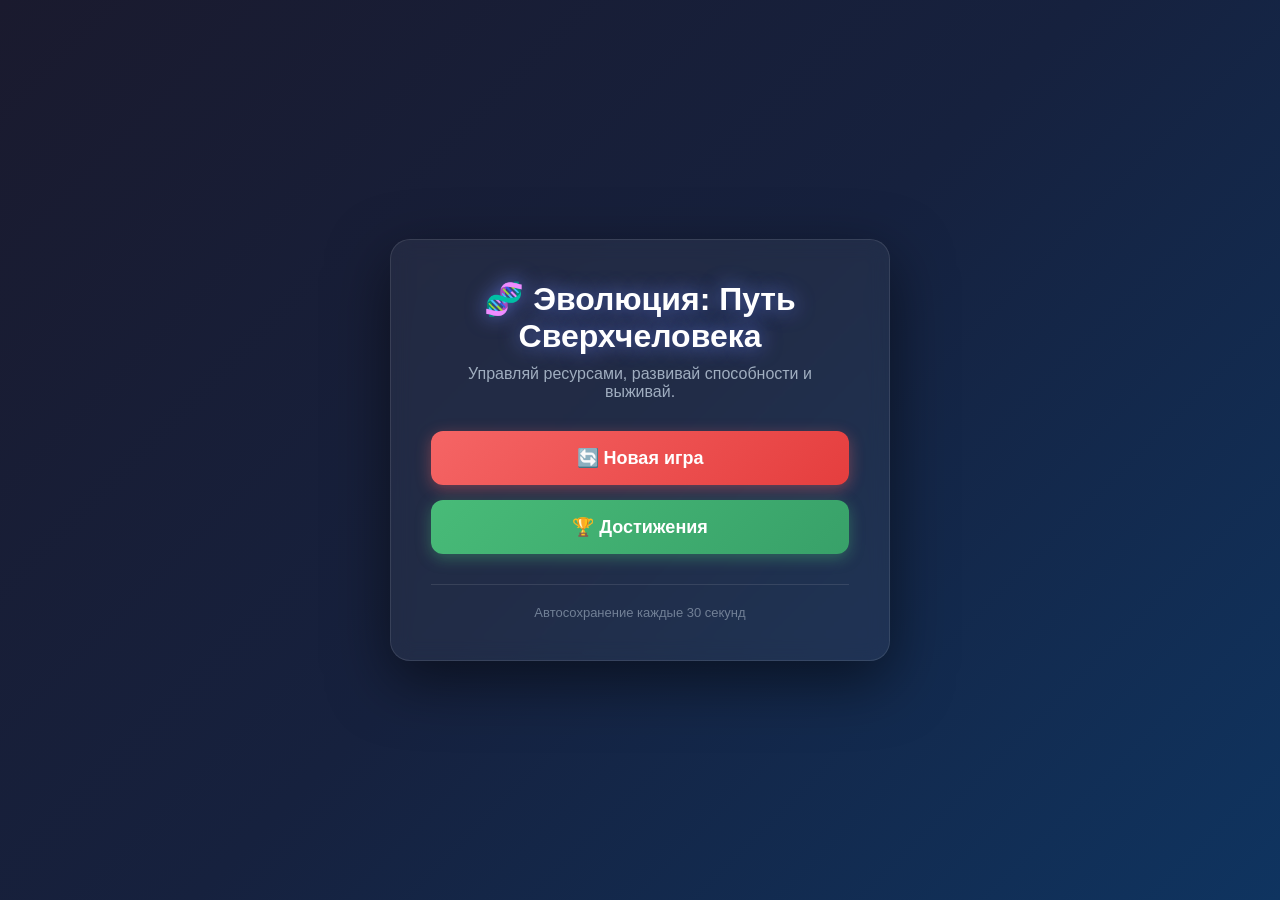
<file: index.html>
<!DOCTYPE html>
<html lang="ru">

<head>
    <meta charset="UTF-8">
    <meta name="viewport" content="width=device-width, initial-scale=1.0">
    <link rel="icon" type="image/svg+xml" href="assets/img/icon.svg">

    <title>Эволюция: Путь Сверхчеловека</title>
    <link rel="stylesheet" href="assets/css/styles.css">
    <link rel="stylesheet" href="assets/css/menu.css">
    <link rel="stylesheet" href="assets/css/z-index.css">
    <link rel="stylesheet" href="assets/css/bug-button.css">
    <link rel="stylesheet" href="assets/css/donations.css">
    <link rel="stylesheet" href="assets/css/desctop_styles.css">
    <link rel="stylesheet" href="assets/css/gender.css">
    <link rel="stylesheet" href="assets/css/crystals.css">
    <link rel="stylesheet" href="assets/css/messages.css">
    <link rel="stylesheet" href="assets/css/death_screen.css">
    <link rel="stylesheet" href="assets/css/effects.css">
    <link rel="stylesheet" href="assets/css/instruction.css">
    <link rel="stylesheet" href="assets/css/tutorial.css">
    <link rel="stylesheet" href="assets/css/archivments.css">

    <link rel="stylesheet" href="assets/css/ads.css">
    <script src="https://yandex.ru/games/sdk/v2"></script>
</head>

<body>
    <!-- ГЛАВНОЕ МЕНЮ -->
    <div id="mainMenu" class="main-menu">
        <div class="menu-content">
            <h1>🧬 Эволюция: Путь Сверхчеловека</h1>
            <p class="menu-subtitle">Управляй ресурсами, развивай способности и выживай.</p>
            <div id="menuButtons" class="menu-buttons"></div>
            <div class="menu-footer">
                <p>Автосохранение каждые 30 секунд</p>
            </div>
        </div>
    </div>

    <!-- ИГРОВОЙ ИНТЕРФЕЙС -->
    <div id="gameApp" class="game-layout">

        <!-- 🔑 ЛЕВАЯ КОЛОНКА: только анимация персонажа (теперь game-animation) -->
        <!-- <div class="game-animation">
            <div class="animation-stage" id="animationStage">
                <canvas id="characterCanvas" width="800" height="600"></canvas>
            </div>
        </div> -->

        <div class="game-interface">
            <h1>🧬 Эволюция: Путь Сверхчеловека</h1>

            <div class="top-sticky-panel">
                <div class="stats">
                    <div class="stat-item stat-hideable">
                        <span class="stat-label">Биологический возраст:</span>
                        <span class="stat-value" id="bioAge">30 лет 0 дн. / 100 лет</span>
                    </div>
                    <div class="stat-item stat-hideable">
                        <span class="stat-label">Календарное время:</span>
                        <span class="stat-value" id="calendarAge">2026-01-01</span>
                    </div>
                    <div class="stat-item">
                        <span class="stat-label">Очки Эволюции:</span>
                        <span class="stat-value" id="points">0</span>
                    </div>
                    <div class="stat-item">
                        <span class="stat-label">Деньги:</span>
                        <span class="stat-value" id="money">0 💰</span>
                    </div>
                    <div class="stat-item">
                        <span class="stat-label">Пассивный доход:</span>
                        <span class="stat-value" id="passive">0 ОЭ/день</span>
                    </div>
                    <div class="stat-item stat-hideable">
                        <span class="stat-label">Сила клика:</span>
                        <span class="stat-value" id="clickPower">1 ОЭ</span>
                    </div>
                    <div class="stat-item stat-karma stat-hideable">
                        <span class="stat-label">Карма:</span>
                        <span class="stat-value" id="karmaValue" style="color: #f6e05e;">50</span>
                    </div>
                </div>
                <button class="train-button" id="trainBtn">💪 ТРЕНИРОВАТЬСЯ</button>
            </div>



            <div class="action-buttons-row">
                <button class="action-btn" data-panel-target="crystalsPanel">
                    <span class="action-icon">💎</span>
                    <span class="action-label">Кристаллы</span>
                </button>
                <button class="action-btn" data-panel-target="shopPanel">
                    <span class="action-icon">🛒</span>
                    <span class="action-label">Магазин</span>
                </button>
                <!-- <button class="action-btn action-btn-bug" id="bugReportBtn">
                    <span class="action-icon">❗</span>
                    <span class="action-label">Баг</span>
                </button> -->
            </div>

            <div class="character-stage" id="characterStage">
                <!-- 🔑 НОВОЕ: Canvas для детального рендера персонажа (вместо HTML div) -->
                <canvas id="characterCanvasMain" width="400" height="400"></canvas>

                <div class="character-caption" id="characterCaption">Герой готов к тренировкам</div>

                <!-- Блок жилья (остается без изменений) -->
                <div class="housing-info" id="housingInfo">
                    <span class="housing-icon">📦</span>
                    <span class="housing-name" id="housingName">Картонная коробка</span>
                    <span class="housing-separator">|</span>
                    <span class="housing-max-comfort">Макс. комфорт: <strong id="housingMaxComfort">20</strong></span>
                    <span class="housing-separator">|</span>
                    <span class="housing-bonus" id="housingBonus">Без бонусов</span>
                </div>

                <div class="needs-compact" id="needsContainer"></div>
                <div class="disease-container hidden" id="diseaseContainer"></div>
            </div>

            <div class="auto-exchange-control">
                <div class="auto-exchange-header">
                    <span class="auto-exchange-label">💱 Автообмен ОЭ → 💰</span>
                    <div class="auto-exchange-toggle">
                        <button class="auto-spend-toggle-btn" id="autoSpendToggle"
                            title="Авто-трата денег на потребности">
                            💸 Авто-трата: <span id="autoSpendStatus">ВЫКЛ</span>
                        </button>
                        <button class="auto-spend-toggle-btn" id="autoTreatToggle"
                            title="Автоматическое лечение болезней">
                            💊 Авто-лечение: <span id="autoTreatStatus">ВЫКЛ</span>
                        </button>
                    </div>
                </div>
                <div class="auto-exchange-value">
                    Обмен: <span id="autoExchangeValue">0 ОЭ</span> / тик
                </div>
                <div class="auto-exchange-buttons" id="autoExchangeButtons">
                    <button class="exchange-btn" data-amount="0">Выкл</button>
                    <button class="exchange-btn" data-amount="1">1 ОЭ</button>
                    <button class="exchange-btn" data-amount="2">2 ОЭ</button>
                    <button class="exchange-btn" data-amount="5">5 ОЭ</button>
                    <button class="exchange-btn" data-amount="10">10 ОЭ</button>
                    <button class="exchange-btn" data-amount="20">20 ОЭ</button>
                    <button class="exchange-btn" data-amount="50">50 ОЭ</button>
                </div>
            </div>

            <div class="controls">
                <button class="control-btn save-btn" id="saveBtn">💾 Сохранить</button>
                <button class="control-btn menu-btn" id="menuBtn">🏠 В меню</button>
                <button class="control-btn reset-btn" id="resetBtn">🔄 Сбросить</button>
            </div>

            <div class="game-version">
                Версия: <span id="versionDisplay">...</span>
            </div>

            <button class="help-button" id="helpButton" title="Помощь">❓</button>
        </div>

    </div>

    <!-- ПАНЕЛИ И МОДАЛЬНЫЕ ОКНА -->
    <div class="drawer-backdrop" id="panelBackdrop"></div>

    <!-- 🔑 ПАНЕЛЬ ВЫБОРА СЛОЖНОСТИ -->
    <aside class="side-panel" id="difficultyPanel" aria-hidden="true">
        <div class="side-panel-header">
            <div>
                <h2>⚙️ Выберите сложность</h2>
                <p>Каждая сложность дает уникальные стартовые условия</p>
            </div>
            <button class="side-panel-close" data-panel-close>✕</button>
        </div>
        <div class="side-panel-content">
            <div class="difficulty-options" id="difficultyOptions"></div>
        </div>
    </aside>

    <!-- 🔑 ПАНЕЛЬ ВЫБОРА ПОЛА -->
    <aside class="side-panel" id="genderPanel" aria-hidden="true">
        <div class="side-panel-header">
            <div>
                <h2>👤 Выберите пол персонажа</h2>
                <p>Это повлияет на внешний вид вашего героя</p>
            </div>
            <button class="side-panel-close" data-panel-close>✕</button>
        </div>
        <div class="side-panel-content">
            <div class="gender-options" id="genderOptions">
                <div class="gender-card" data-gender="male">
                    <div class="gender-icon">👨</div>
                    <div class="gender-name">Мужской</div>
                </div>
                <div class="gender-card" data-gender="female">
                    <div class="gender-icon">👩</div>
                    <div class="gender-name">Женский</div>
                </div>
            </div>

            <div class="tutorial-checkbox-wrapper">
                <label class="tutorial-checkbox-label">
                    <input type="checkbox" id="tutorialCheckbox" checked>
                    <span>📚 Включить обучение для новичков</span>
                </label>
            </div>
        </div>
    </aside>

    <aside class="side-panel" id="crystalsPanel" aria-hidden="true">
        <div class="side-panel-header">
            <div>
                <h2>💎 Кристаллы</h2>
                <p>Активные кристаллы генерируют ОЭ. Инвентарь нужен для хранения и слияния.</p>
            </div>
            <button class="side-panel-close" data-panel-close>✕</button>
        </div>
        <div class="side-panel-content">
            <div class="section">
                <div class="section-title">Активные кристаллы — 5 слотов</div>
                <div class="crystals-grid active-crystals" id="activeCrystalsGrid"></div>
            </div>
            <div class="section">
                <div class="section-title">Инвентарь — 10 слотов</div>
                <div class="crystals-grid inventory-crystals" id="inventoryCrystalsGrid"></div>
            </div>
            <button class="create-crystal-btn" id="createCrystalBtn">Создать кристалл 1 ур. (100 ОЭ)</button>
            <div class="advanced-crystal-btns">
                <button class="create-crystal-btn create-crystal-btn-adv" id="createCrystalLvl2Btn">Создать 2 ур. (300
                    ОЭ)</button>
                <button class="create-crystal-btn create-crystal-btn-adv" id="createCrystalLvl3Btn">Создать 3 ур. (900
                    ОЭ)</button>
            </div>
            <div class="panel-hint">Выберите кристалл, затем другой такого же уровня для слияния. Для слияния нужны 3
                кристалла одного уровня.</div>
        </div>
    </aside>

    <aside class="side-panel" id="shopPanel" aria-hidden="true">
        <div class="side-panel-header">
            <div>
                <h2>🛒 Магазин</h2>
                <p>Улучшайте тело и разум, чтобы приблизиться к сверхчеловеку.</p>
            </div>
            <button class="side-panel-close" data-panel-close>✕</button>
        </div>
        <div class="side-panel-content">
            <div id="upgradesContainer"></div>
        </div>
    </aside>

    <!-- Панель сообщения о баге -->
    <aside class="side-panel" id="bugReportPanel" aria-hidden="true">
        <div class="side-panel-header">
            <div>
                <h2>🐞 Сообщить о баге</h2>
                <p>Помоги сделать игру лучше!</p>
            </div>
            <button class="side-panel-close" data-panel-close>✕</button>
        </div>
        <div class="side-panel-content">
            <form id="bugForm" class="bug-form">
                <div class="form-group">
                    <label for="bugName">Ваше имя (необязательно)</label>
                    <input type="text" id="bugName" name="name" placeholder="Иван">
                </div>

                <div class="form-group">
                    <label for="bugEmail">Email для связи (необязательно)</label>
                    <input type="email" id="bugEmail" name="email" placeholder="example@mail.com">
                </div>

                <div class="form-group">
                    <label for="bugDescription">Описание бага <span style="color:red">*</span></label>
                    <textarea id="bugDescription" name="description" rows="5" required
                        placeholder="Что пошло не так? Например: При клике на кристалл игра зависает..."></textarea>
                </div>

                <div class="form-group">
                    <label for="bugSteps">Шаги для воспроизведения (необязательно)</label>
                    <textarea id="bugSteps" name="steps" rows="3"
                        placeholder="1. Открыть магазин&#10;2. Нажать MAX&#10;3. Ошибка..."></textarea>
                </div>

                <button type="submit" class="submit-bug-btn" id="submitBugBtn">📤 Отправить отчет</button>
                <p class="form-hint">Данные будут анонимно сохранены и рассмотрены разработчиком.</p>
            </form>
        </div>
    </aside>

    <div id="helpPanelContainer"></div>

    <!-- МОДАЛЬНОЕ ОКНО СОБЫТИЙ -->
    <div class="event-modal-backdrop" id="eventModalBackdrop" aria-hidden="true">
        <div class="event-modal">
            <div class="event-modal-header">
                <span class="event-icon" id="eventIcon">❓</span>
                <h2 id="eventTitle">Название события</h2>
            </div>
            <div class="event-modal-body">
                <p id="eventDescription">Описание события...</p>
            </div>
            <div class="event-modal-choices" id="eventChoices">
                <!-- Кнопки генерируются через JS -->
            </div>
        </div>
    </div>

    <div class="message" id="message"></div>

    <!-- МОДАЛКА ТУТОРИАЛА -->
    <div class="tutorial-modal" id="tutorialModal" aria-hidden="true">
        <div class="tutorial-content">
            <h3 id="tutorialTitle">Заголовок</h3>
            <p id="tutorialText">Текст подсказки</p>
            <div class="tutorial-buttons">
                <button class="tutorial-skip-btn" id="tutorialSkipBtn">Пропустить обучение</button>
                <button class="tutorial-next-btn" id="tutorialNextBtn">Далее</button>
            </div>
        </div>
    </div>

    <!-- СТРЕЛКА-УКАЗАТЕЛЬ -->
    <div class="tutorial-arrow" id="tutorialArrow">
        <svg viewBox="0 0 40 40" width="40" height="40">
            <path d="M 20 5 L 35 20 L 25 20 L 25 35 L 15 35 L 15 20 L 5 20 Z" fill="#667eea" stroke="#4b56b2"
                stroke-width="2" />
        </svg>
    </div>

    <!-- МОДАЛКА АЧИВОК -->
    <aside class="side-panel" id="achievementsPanel" aria-hidden="true">
        <div class="side-panel-header">
            <div>
                <h2>🏆 Достижения</h2>
                <p>Ваши успехи на пути к сверхчеловеку</p>
            </div>
            <button class="side-panel-close" data-panel-close>✕</button>
        </div>
        <div class="side-panel-content">
            <div class="ach-section">
                <h3>✅ Полученные</h3>
                <div id="achievementsObtained" class="ach-list"></div>
            </div>
            <div class="ach-section">
                <h3>🔒 В процессе</h3>
                <div id="achievementsUnobtained" class="ach-list"></div>
            </div </div>
    </aside>

    <!-- ТОСТ-УВЕДОМЛЕНИЕ ОБ АЧИВКЕ (СНИЗУ) -->
    <div class="achievement-toast" id="achievementToast">
        <div class="toast-content">
            <div class="toast-header">
                <span class="toast-icon" id="toastIcon">🏆</span>
                <div>
                    <div class="toast-label">ПОЗДРАВЛЯЕМ!</div>
                    <div class="toast-title" id="toastTitle">Название ачивки</div>
                </div>
            </div>
            <div class="toast-desc" id="toastDesc">Описание достижения</div>
        </div>
    </div>

    <script type="module" src="./assets/js/main.js"></script>
</body>
<!-- © 2024–2026 Андрей Блинов. Все права защищены (All rights reserved). -->

</html>
</file>
<file: assets/css/styles.css>
* {
    margin: 0;
    padding: 0;
    box-sizing: border-box;
}

body {
    font-family: 'Segoe UI', Tahoma, Geneva, Verdana, sans-serif;
    background: linear-gradient(135deg, #667eea 0%, #764ba2 100%);
    min-height: 100vh;
    display: flex;
    justify-content: center;
    align-items: center;
    padding: 20px;
}

.game-container {
    background: white;
    border-radius: 20px;
    box-shadow: 0 20px 60px rgba(0, 0, 0, 0.3);
    width: 100%;
    max-width: 600px;
    /* По умолчанию — мобильная версия */
    padding: 30px;
    position: relative;
    margin: 0 auto;
}

h1 {
    text-align: center;
    color: #667eea;
    margin-bottom: 20px;
    font-size: 24px;
}

.stats {
    background: #f8f9fa;
    padding: 20px;
    border-radius: 10px;
    margin-bottom: 20px;
}

.stat-item {
    display: flex;
    justify-content: space-between;
    margin-bottom: 1px;
    font-size: 16px;
}

.stat-label {
    color: #666;
    font-weight: 500;
}

.stat-value {
    color: #333;
    font-weight: bold;
}

.train-button {
    width: 100%;
    padding: 30px;
    font-size: 24px;
    font-weight: bold;
    color: white;
    background: linear-gradient(135deg, #667eea 0%, #764ba2 100%);
    border: none;
    border-radius: 15px;
    cursor: pointer;
    transition: transform 0.1s, box-shadow 0.1s;
    margin-bottom: 20px;
}

.train-button:hover {
    transform: translateY(-2px);
    box-shadow: 0 10px 20px rgba(102, 126, 234, 0.4);
}

.train-button:active {
    transform: translateY(0);
}

.section {
    margin-bottom: 25px;
}

.section-title {
    font-size: 18px;
    font-weight: bold;
    color: #333;
    margin-bottom: 15px;
}

.crystals-grid {
    display: grid;
    grid-template-columns: repeat(5, 1fr);
    gap: 10px;
    margin-bottom: 15px;
}

.crystal-slot {
    aspect-ratio: 1;
    background: #e9ecef;
    border: 2px solid #dee2e6;
    border-radius: 10px;
    display: flex;
    flex-direction: column;
    justify-content: center;
    align-items: center;
    cursor: pointer;
    transition: all 0.2s;
    font-size: 14px;
}

.crystal-slot:hover {
    border-color: #667eea;
}

.crystal-slot.selected {
    border-color: #764ba2;
    background: #f3e5f5;
    box-shadow: 0 0 10px rgba(118, 75, 162, 0.5);
}

.crystal-level {
    font-size: 20px;
    font-weight: bold;
    color: #764ba2;
}

.crystal-income {
    font-size: 11px;
    color: #666;
}

.create-crystal-btn {
    width: 100%;
    padding: 12px;
    font-size: 16px;
    color: white;
    background: #28a745;
    border: none;
    border-radius: 8px;
    cursor: pointer;
    transition: background 0.2s;
}

.create-crystal-btn:hover {
    background: #218838;
}

.create-crystal-btn:disabled {
    background: #6c757d;
    cursor: not-allowed;
}

.upgrade-item {
    background: #f8f9fa;
    padding: 15px;
    border-radius: 10px;
    margin-bottom: 10px;
    display: flex;
    justify-content: space-between;
    align-items: center;
}

.upgrade-info {
    flex: 1;
}

.upgrade-name {
    font-weight: bold;
    color: #333;
    margin-bottom: 5px;
}

.upgrade-desc {
    font-size: 12px;
    color: #666;
}

.upgrade-final-buff {
    font-size: 11px;
    color: #28a745;
    font-weight: 500;
    margin-top: 5px;
    font-style: italic;
}

.upgrade-btn {
    padding: 10px 20px;
    font-size: 14px;
    color: white;
    background: #667eea;
    border: none;
    border-radius: 8px;
    cursor: pointer;
    transition: background 0.2s;
}

.upgrade-btn:hover {
    background: #5568d3;
}

.upgrade-btn:disabled {
    background: #6c757d;
    cursor: not-allowed;
}

.controls {
    display: flex;
    gap: 10px;
    margin-top: 20px;
}

.control-btn {
    flex: 1;
    padding: 10px;
    font-size: 14px;
    border: none;
    border-radius: 8px;
    cursor: pointer;
    transition: background 0.2s;
}

.save-btn {
    background: #17a2b8;
    color: white;
}

.save-btn:hover {
    background: #138496;
}

.reset-btn {
    background: #dc3545;
    color: white;
}

.reset-btn:hover {
    background: #c82333;
}

.game-over {
    position: fixed;
    top: 0;
    left: 0;
    width: 100%;
    height: 100%;
    background: rgba(0, 0, 0, 0.9);
    display: flex;
    justify-content: center;
    align-items: center;
}

.game-over-content {
    background: white;
    padding: 40px;
    border-radius: 20px;
    text-align: center;
}

.game-over h2 {
    color: #dc3545;
    margin-bottom: 20px;
}

.crit-popup {
    position: fixed;
    font-size: 32px;
    font-weight: bold;
    color: #ffc107;
    pointer-events: none;
    animation: critFloat 1s ease-out forwards;
    z-index: 1500;
}

@keyframes critFloat {
    0% {
        transform: translateY(0);
        opacity: 1;
    }

    100% {
        transform: translateY(-50px);
        opacity: 0;
    }
}

/* ========================= */
/* Основной экран персонажа */
/* ========================= */

.character-stage {
    background: linear-gradient(180deg, #f8f9ff 0%, #eef1ff 100%);
    border: 2px solid rgba(102, 126, 234, 0.2);
    border-radius: 16px;
    padding: 20px;
    margin-bottom: 20px;
    min-height: 190px;

    display: flex;
    flex-direction: column;
    align-items: center;
    justify-content: center;
}

.character-caption {
    margin-top: 12px;
    font-size: 13px;
    color: #666;
}

/* ========================= */
/* Пиксельный человечек */
/* ========================= */

.pixel-human {
    position: relative;
    width: 96px;
    height: 128px;
    image-rendering: pixelated;
    animation: heroIdle 1.4s steps(2, end) infinite;
}

.pixel-human div {
    position: absolute;
    border-radius: 0;
}

/* Тень */
.pixel-shadow {
    width: 64px;
    height: 8px;
    left: 16px;
    bottom: 4px;
    background: rgba(0, 0, 0, 0.18);
}

/* Голова */
.pixel-head {
    width: 32px;
    height: 32px;
    left: 32px;
    top: 8px;
    background: #f1c27d;
    box-shadow:
        -4px 4px 0 #d9a45f,
        4px 4px 0 #d9a45f;
}

/* Волосы */
.pixel-hair {
    width: 32px;
    height: 8px;
    left: 0;
    top: 0;
    background: #3b2a1a;
    box-shadow:
        -4px 4px 0 #3b2a1a,
        4px 4px 0 #3b2a1a;
}

/* Глаза */
.pixel-eye {
    width: 4px;
    height: 4px;
    top: 16px;
    background: #222;
}

.pixel-eye-left {
    left: 8px;
}

.pixel-eye-right {
    right: 8px;
}

/* Шея */
.pixel-neck {
    width: 16px;
    height: 8px;
    left: 40px;
    top: 44px;
    background: #d9a45f;
}

/* Тело */
.pixel-body {
    width: 40px;
    height: 40px;
    left: 28px;
    top: 52px;
    background: #667eea;
    box-shadow:
        -4px 4px 0 #4d5ec7,
        4px 4px 0 #4d5ec7;
}

/* Руки */
.pixel-arm {
    width: 12px;
    height: 40px;
    top: 56px;
    background: #f1c27d;
    transform-origin: top center;
}

.pixel-arm-left {
    left: 12px;
    animation: armLeftIdle 1.4s steps(2, end) infinite;
}

.pixel-arm-right {
    right: 12px;
    animation: armRightIdle 1.4s steps(2, end) infinite;
}

/* Ноги */
.pixel-leg {
    width: 14px;
    height: 32px;
    top: 92px;
    background: #2f3b52;
}

.pixel-leg-left {
    left: 32px;
    animation: legLeftIdle 1.4s steps(2, end) infinite;
}

.pixel-leg-right {
    right: 32px;
    animation: legRightIdle 1.4s steps(2, end) infinite;
}

/* Idle-анимации */
@keyframes heroIdle {
    0% {
        transform: translateY(0);
    }

    50% {
        transform: translateY(-3px);
    }

    100% {
        transform: translateY(0);
    }
}

@keyframes armLeftIdle {
    0% {
        transform: rotate(0deg);
    }

    50% {
        transform: rotate(6deg);
    }

    100% {
        transform: rotate(0deg);
    }
}

@keyframes armRightIdle {
    0% {
        transform: rotate(0deg);
    }

    50% {
        transform: rotate(-6deg);
    }

    100% {
        transform: rotate(0deg);
    }
}

@keyframes legLeftIdle {
    0% {
        transform: translateX(0);
    }

    50% {
        transform: translateX(-2px);
    }

    100% {
        transform: translateX(0);
    }
}

@keyframes legRightIdle {
    0% {
        transform: translateX(0);
    }

    50% {
        transform: translateX(2px);
    }

    100% {
        transform: translateX(0);
    }
}

/* Усиленная анимация при клике тренировки */
.pixel-human.is-training {
    animation: heroTraining 0.35s steps(3, end);
}

.pixel-human.is-training .pixel-arm-left {
    animation: trainingArmLeft 0.35s steps(3, end);
}

.pixel-human.is-training .pixel-arm-right {
    animation: trainingArmRight 0.35s steps(3, end);
}

@keyframes heroTraining {
    0% {
        transform: translateY(0) scale(1);
    }

    50% {
        transform: translateY(-8px) scale(1.04);
    }

    100% {
        transform: translateY(0) scale(1);
    }
}

@keyframes trainingArmLeft {
    0% {
        transform: rotate(0deg);
    }

    50% {
        transform: rotate(-35deg);
    }

    100% {
        transform: rotate(0deg);
    }
}

@keyframes trainingArmRight {
    0% {
        transform: rotate(0deg);
    }

    50% {
        transform: rotate(35deg);
    }

    100% {
        transform: rotate(0deg);
    }
}

/* ========================= */
/* Выезжающие панели */
/* ========================= */

.drawer-backdrop {
    position: fixed;
    inset: 0;
    background: rgba(15, 23, 42, 0.45);
    opacity: 0;
    pointer-events: none;
    transition: opacity 0.25s ease;
    z-index: 1800;
}

.drawer-backdrop.is-open {
    opacity: 1;
    pointer-events: auto;
}

.side-panel {
    position: fixed;
    top: 0;
    right: 0;

    width: min(520px, 92vw);
    height: 100dvh;

    background: #ffffff;
    box-shadow: -12px 0 40px rgba(0, 0, 0, 0.25);

    transform: translateX(105%);
    transition: transform 0.28s ease;

    z-index: 1900;

    display: flex;
    flex-direction: column;
}

.side-panel.is-open {
    transform: translateX(0);
}

.side-panel-header {
    padding: 20px;
    border-bottom: 1px solid #e5e7eb;
    background: #f8f9ff;

    display: flex;
    justify-content: space-between;
    gap: 16px;
    align-items: flex-start;
}

.side-panel-header h2 {
    margin: 0 0 6px;
    color: #4b56b2;
    font-size: 22px;
}

.side-panel-header p {
    margin: 0;
    color: #666;
    font-size: 13px;
    line-height: 1.4;
}

.side-panel-close {
    width: 36px;
    height: 36px;

    border: none;
    border-radius: 10px;

    background: #e9ecef;
    color: #333;

    font-size: 18px;
    font-weight: bold;
    cursor: pointer;
}

.side-panel-close:hover {
    background: #dee2e6;
}

.side-panel-content {
    padding: 20px;
    overflow-y: auto;
    flex: 1;
}

.panel-hint {
    margin-top: 14px;
    padding: 12px;
    border-radius: 10px;
    background: #f8f9fa;
    color: #666;
    font-size: 12px;
    line-height: 1.4;
}

body.panel-open {
    overflow: hidden;
}

/* Улучшения для магазина внутри панели */
.side-panel .upgrade-item {
    gap: 12px;
}

.side-panel .upgrade-btn {
    white-space: nowrap;
}

/* Адаптив */
@media (max-width: 480px) {
    .panel-actions {
        grid-template-columns: 1fr;
    }

    .side-panel {
        width: 100vw;
    }

    .side-panel-content {
        padding: 16px;
    }

    .crystals-grid {
        gap: 8px;
    }
}

/* ========================= */
/* Окружение (дом/улица) */
/* ========================= */

.environment-container {
    position: relative;
    width: 100%;
    height: 140px;
    margin-bottom: 20px;
    display: flex;
    align-items: flex-end;
    justify-content: center;
}

.environment {
    width: 200px;
    height: 120px;
    position: relative;
    transition: all 0.5s ease;
}

.environment.luxury {
    background: linear-gradient(180deg, #87ceeb 0%, #98d8e8 100%);
    border-radius: 8px 8px 0 0;
    box-shadow: 0 0 20px rgba(255, 215, 0, 0.5);
}

.environment.luxury::before {
    content: "🏰";
    position: absolute;
    bottom: 0;
    left: 50%;
    transform: translateX(-50%);
    font-size: 80px;
}

.environment.normal {
    background: linear-gradient(180deg, #b0c4de 0%, #d3d3d3 100%);
    border-radius: 4px 4px 0 0;
}

.environment.normal::before {
    content: "🏠";
    position: absolute;
    bottom: 0;
    left: 50%;
    transform: translateX(-50%);
    font-size: 70px;
}

.environment.poor {
    background: linear-gradient(180deg, #a9a9a9 0%, #808080 100%);
    border-radius: 2px 2px 0 0;
    opacity: 0.8;
}

.environment.poor::before {
    content: "🏚️";
    position: absolute;
    bottom: 0;
    left: 50%;
    transform: translateX(-50%);
    font-size: 70px;
    filter: grayscale(50%);
}

.environment.homeless {
    background: linear-gradient(180deg, #696969 0%, #505050 100%);
    border-radius: 0;
}

.environment.homeless::before {
    content: "🌧️";
    position: absolute;
    top: 10px;
    left: 50%;
    transform: translateX(-50%);
    font-size: 40px;
    animation: rain 1s infinite;
}

@keyframes rain {

    0%,
    100% {
        opacity: 1;
    }

    50% {
        opacity: 0.5;
    }
}

/* ========================= */
/* Состояния человечка */
/* ========================= */

/* Голодный */
.pixel-human.hungry {
    animation: heroIdle 1.4s steps(2, end) infinite, hungryShake 2s infinite;
}

@keyframes hungryShake {

    0%,
    100% {
        transform: translateX(0);
    }

    25% {
        transform: translateX(-2px);
    }

    75% {
        transform: translateX(2px);
    }
}

/* Голодает */
.pixel-human.starving {
    filter: grayscale(50%) brightness(0.8);
}

.pixel-human.starving .pixel-body {
    width: 30px;
    height: 35px;
}

/* Эффект урчания в животе */
.hunger-effects {
    position: absolute;
    top: 70px;
    left: 50%;
    transform: translateX(-50%);
    pointer-events: none;
}

.hunger-rumble {
    width: 40px;
    height: 20px;
    border: 2px solid #ff9800;
    border-radius: 50%;
    animation: rumble 1.5s infinite;
    opacity: 0;
}

@keyframes rumble {
    0% {
        transform: scale(0.5);
        opacity: 1;
    }

    100% {
        transform: scale(1.5);
        opacity: 0;
    }
}

/* Лежащий */
.pixel-human.lying-down {
    transform: rotate(90deg) translateY(30px);
}

/* Больной */
.pixel-human.sick {
    animation: sickShake 0.5s infinite;
}

@keyframes sickShake {

    0%,
    100% {
        transform: translateX(0) rotate(0deg);
    }

    25% {
        transform: translateX(-1px) rotate(-1deg);
    }

    75% {
        transform: translateX(1px) rotate(1deg);
    }
}

/* Эффекты болезней */
.pixel-human.effect-blisters::after {
    content: "🔴";
    position: absolute;
    top: 30px;
    left: 20px;
    font-size: 12px;
    animation: blisterPulse 1s infinite;
}

@keyframes blisterPulse {

    0%,
    100% {
        opacity: 1;
    }

    50% {
        opacity: 0.5;
    }
}

.pixel-human.effect-greenSkin .pixel-head,
.pixel-human.effect-greenSkin .pixel-body {
    background: #90ee90 !important;
}

.pixel-human.effect-vomit::before {
    content: "🤮";
    position: absolute;
    top: 20px;
    right: 10px;
    font-size: 20px;
    animation: vomitAnim 2s infinite;
}

@keyframes vomitAnim {

    0%,
    90%,
    100% {
        opacity: 0;
        transform: translateY(0);
    }

    50% {
        opacity: 1;
        transform: translateY(10px);
    }
}

/* В больнице */
.pixel-human.in-hospital {
    filter: brightness(0.9);
}

.pixel-human.in-hospital::after {
    content: "🏥";
    position: absolute;
    top: -30px;
    left: 50%;
    transform: translateX(-50%);
    font-size: 30px;
}

/* В коме */
.pixel-human.in-coma {
    filter: grayscale(100%) brightness(0.7);
    animation: comaBreath 3s infinite;
}

@keyframes comaBreath {

    0%,
    100% {
        transform: rotate(90deg) translateY(30px) scale(1);
    }

    50% {
        transform: rotate(90deg) translateY(30px) scale(1.02);
    }
}

.pixel-human.in-coma::after {
    content: "💤";
    position: absolute;
    top: -20px;
    right: 0;
    font-size: 24px;
    animation: zzz 2s infinite;
}

@keyframes zzz {

    0%,
    100% {
        opacity: 0;
        transform: translateY(0);
    }

    50% {
        opacity: 1;
        transform: translateY(-10px);
    }
}

/* Эффекты здоровья (контейнер) */
.health-effects {
    position: absolute;
    top: 0;
    left: 0;
    width: 100%;
    height: 100%;
    pointer-events: none;
}



/* ========================= */
/* Переключатель множителей */
/* ========================= */

.multiplier-switcher {
    display: flex;
    align-items: center;
    gap: 8px;
    padding: 12px;
    background: linear-gradient(135deg, #f8f9fa 0%, #e9ecef 100%);
    border-radius: 10px;
    margin-bottom: 20px;
    border: 2px solid #667eea;
}

.multiplier-label {
    font-weight: 600;
    color: #4b56b2;
    font-size: 14px;
    margin-right: 4px;
}

.multiplier-btn {
    flex: 1;
    padding: 8px 12px;
    font-size: 13px;
    font-weight: 700;
    color: #667eea;
    background: white;
    border: 2px solid #667eea;
    border-radius: 8px;
    cursor: pointer;
    transition: all 0.2s;
}

.multiplier-btn:hover {
    background: #f1f3ff;
}

.multiplier-btn.active {
    background: #667eea;
    color: white;
    box-shadow: 0 4px 10px rgba(102, 126, 234, 0.3);
}




/* ========================= */
/* Автообмен ОЭ → 💰 */
/* ========================= */

.auto-exchange-control {
    background: linear-gradient(135deg, #fff8e1 0%, #ffecb3 100%);
    border: 2px solid #ffc107;
    border-radius: 12px;
    padding: 12px 16px;
    margin-bottom: 20px;
}

.auto-exchange-header {
    display: flex;
    justify-content: space-between;
    align-items: center;
    margin-bottom: 10px;
}

.auto-exchange-label {
    font-weight: 600;
    color: #f57c00;
    font-size: 14px;
}

.auto-exchange-value {
    font-weight: 700;
    color: #e65100;
    font-size: 16px;
    background: white;
    padding: 2px 10px;
    border-radius: 6px;
    border: 1px solid #ffc107;
}

.auto-exchange-buttons {
    display: grid;
    grid-template-columns: repeat(6, 1fr);
    gap: 6px;
}

.exchange-btn {
    padding: 8px 4px;
    font-size: 12px;
    font-weight: 700;
    color: #f57c00;
    background: white;
    border: 2px solid #ffc107;
    border-radius: 6px;
    cursor: pointer;
    transition: all 0.2s;
}

.exchange-btn:hover {
    background: #fff3e0;
}

.exchange-btn.active {
    background: #ffc107;
    color: white;
    border-color: #f57c00;
    box-shadow: 0 2px 6px rgba(255, 193, 7, 0.4);
}

/* ========================= */
/* Фоны жилья (весь блок character-stage) */
/* ========================= */

.character-stage {
    position: relative;
    background: linear-gradient(180deg, #f8f9ff 0%, #eef1ff 100%);
    border: 2px solid rgba(102, 126, 234, 0.2);
    border-radius: 16px;
    padding: 20px;
    margin-bottom: 20px;
    min-height: 240px;

    display: flex;
    flex-direction: column;
    align-items: center;
    justify-content: center;
    transition: background 0.5s ease, border-color 0.5s ease, box-shadow 0.5s ease;
}

/* 🏰 Роскошный замок (80-100%) */
.character-stage.env-luxury {
    background:
        radial-gradient(circle at 20% 30%, rgba(255, 215, 0, 0.15) 0%, transparent 50%),
        radial-gradient(circle at 80% 70%, rgba(255, 215, 0, 0.15) 0%, transparent 50%),
        linear-gradient(180deg, #fff9e6 0%, #ffeaa7 50%, #ffd700 100%);
    border-color: #ffd700;
    box-shadow:
        0 0 30px rgba(255, 215, 0, 0.4),
        inset 0 0 20px rgba(255, 215, 0, 0.1);
}

.character-stage.env-luxury::before {
    content: "";
    position: absolute;
    top: 0;
    left: 0;
    right: 0;
    bottom: 0;
    background-image:
        repeating-linear-gradient(45deg, transparent, transparent 20px, rgba(255, 215, 0, 0.08) 20px, rgba(255, 215, 0, 0.08) 21px);
    pointer-events: none;
}

/* 🏠 Обычный дом (50-80%) */
.character-stage.env-normal {
    background:
        linear-gradient(180deg, #e3f2fd 0%, #bbdefb 50%, #90caf9 100%);
    border-color: #64b5f6;
    box-shadow: 0 4px 12px rgba(100, 181, 246, 0.2);
}

.character-stage.env-normal::before {
    content: "";
    position: absolute;
    top: 0;
    left: 0;
    right: 0;
    bottom: 0;
    background-image:
        linear-gradient(90deg, transparent 49%, rgba(255, 255, 255, 0.3) 49%, rgba(255, 255, 255, 0.3) 51%, transparent 51%),
        linear-gradient(0deg, transparent 49%, rgba(255, 255, 255, 0.3) 49%, rgba(255, 255, 255, 0.3) 51%, transparent 51%);
    background-size: 40px 40px;
    pointer-events: none;
    opacity: 0.5;
}

/* 🏚️ Старый дом (30-50%) */
.character-stage.env-poor {
    background:
        linear-gradient(180deg, #cfd8dc 0%, #90a4ae 50%, #607d8b 100%);
    border-color: #78909c;
    box-shadow: inset 0 0 30px rgba(0, 0, 0, 0.2);
}

.character-stage.env-poor::before {
    content: "";
    position: absolute;
    top: 0;
    left: 0;
    right: 0;
    bottom: 0;
    background-image:
        repeating-linear-gradient(0deg, transparent, transparent 30px, rgba(0, 0, 0, 0.1) 30px, rgba(0, 0, 0, 0.1) 31px),
        repeating-linear-gradient(90deg, transparent, transparent 50px, rgba(0, 0, 0, 0.08) 50px, rgba(0, 0, 0, 0.08) 51px);
    pointer-events: none;
}

.character-stage.env-poor::after {
    content: "";
    position: absolute;
    top: 10px;
    right: 15px;
    width: 40px;
    height: 2px;
    background: rgba(0, 0, 0, 0.3);
    transform: rotate(-15deg);
    box-shadow:
        20px 15px 0 rgba(0, 0, 0, 0.2),
        -10px 30px 0 rgba(0, 0, 0, 0.25);
    pointer-events: none;
}

/* 🌧️ Улица / бездомный (<30%) */
.character-stage.env-homeless {
    background:
        linear-gradient(180deg, #263238 0%, #37474f 50%, #455a64 100%);
    border-color: #546e7a;
    box-shadow: inset 0 0 40px rgba(0, 0, 0, 0.5);
}

.character-stage.env-homeless::before {
    content: "";
    position: absolute;
    top: 0;
    left: 0;
    right: 0;
    bottom: 0;
    background-image:
        repeating-linear-gradient(100deg,
            transparent,
            transparent 8px,
            rgba(150, 200, 255, 0.15) 8px,
            rgba(150, 200, 255, 0.15) 9px);
    animation: rainFall 0.8s linear infinite;
    pointer-events: none;
}

@keyframes rainFall {
    0% {
        background-position: 0 0;
    }

    100% {
        background-position: 20px 40px;
    }
}

.character-stage.env-homeless::after {
    content: "";
    position: absolute;
    bottom: 0;
    left: 0;
    right: 0;
    height: 30px;
    background: linear-gradient(180deg, transparent 0%, rgba(0, 0, 0, 0.4) 100%);
    pointer-events: none;
}

/* Подпись и потребности должны быть поверх фона */
.character-caption,
.needs-compact,
.pixel-human {
    position: relative;
    z-index: 2;
}

/* Адаптив для автообмена */
@media (max-width: 480px) {
    .auto-exchange-buttons {
        grid-template-columns: repeat(3, 1fr);
    }
}




/* ========================= */
/* Автообмен ОЭ → 💰 */
/* ========================= */

.auto-exchange-control {
    background: linear-gradient(135deg, #fff8e1 0%, #ffecb3 100%);
    border: 2px solid #ffc107;
    border-radius: 12px;
    padding: 12px 16px;
    margin-bottom: 20px;
}

.auto-exchange-header {
    display: flex;
    justify-content: space-between;
    align-items: center;
    margin-bottom: 10px;
}

.auto-exchange-label {
    font-weight: 600;
    color: #f57c00;
    font-size: 14px;
}

.auto-exchange-toggle {
    display: flex;
    align-items: center;
}

.auto-spend-toggle-btn {
    padding: 6px 12px;
    font-size: 12px;
    font-weight: 700;
    color: #f57c00;
    background: white;
    border: 2px solid #ffc107;
    border-radius: 6px;
    cursor: pointer;
    transition: all 0.2s;
}

.auto-spend-toggle-btn:hover {
    background: #fff3e0;
}

.auto-spend-toggle-btn.active {
    background: #4caf50;
    color: white;
    border-color: #388e3c;
}

.auto-exchange-value {
    font-weight: 700;
    color: #e65100;
    font-size: 14px;
    background: white;
    padding: 6px 12px;
    border-radius: 6px;
    border: 1px solid #ffc107;
    margin-bottom: 10px;
    text-align: center;
}

.auto-exchange-buttons {
    display: grid;
    grid-template-columns: repeat(7, 1fr);
    gap: 6px;
}

.exchange-btn {
    padding: 8px 4px;
    font-size: 12px;
    font-weight: 700;
    color: #f57c00;
    background: white;
    border: 2px solid #ffc107;
    border-radius: 6px;
    cursor: pointer;
    transition: all 0.2s;
}

.exchange-btn:hover {
    background: #fff3e0;
}

.exchange-btn.active {
    background: #ffc107;
    color: white;
    border-color: #f57c00;
    box-shadow: 0 2px 6px rgba(255, 193, 7, 0.4);
}

/* Адаптив для автообмена */
@media (max-width: 480px) {
    .auto-exchange-buttons {
        grid-template-columns: repeat(4, 1fr);
    }
}



/* ========================= */
/* Кнопка помощи (знак вопроса) */
/* ========================= */

.help-button {
    position: absolute;
    top: 20px;
    right: 20px;
    width: 44px;
    height: 44px;
    background: linear-gradient(135deg, #667eea 0%, #764ba2 100%);
    border: none;
    border-radius: 50%;
    font-size: 24px;
    cursor: pointer;
    box-shadow: 0 4px 12px rgba(102, 126, 234, 0.4);
    transition: transform 0.2s, box-shadow 0.2s;
    pointer-events: auto;
    /* Явно разрешаем клики */
}

.help-button:hover {
    transform: scale(1.1);
    box-shadow: 0 6px 16px rgba(102, 126, 234, 0.6);
}

.help-button:active {
    transform: scale(1);
}

/* ========================= */
/* Секции помощи */
/* ========================= */

.help-section {
    background: #f8f9fa;
    padding: 16px;
    border-radius: 10px;
    margin-bottom: 16px;
    border-left: 4px solid #667eea;
}

.help-section h3 {
    margin: 0 0 10px 0;
    color: #4b56b2;
    font-size: 16px;
}

.help-section p {
    margin: 0 0 8px 0;
    color: #333;
    font-size: 14px;
    line-height: 1.5;
}

.help-section ul {
    margin: 8px 0 0 0;
    padding-left: 20px;
}

.help-section li {
    margin-bottom: 6px;
    color: #555;
    font-size: 13px;
    line-height: 1.4;
}

.help-section strong {
    color: #667eea;
}

.help-tips {
    background: linear-gradient(135deg, #fff8e1 0%, #ffecb3 100%);
    border-left-color: #ffc107;
}

.help-tips h3 {
    color: #f57c00;
}

.help-tips li {
    color: #666;
}


/* ========================= */
/* Блок болезни */
/* ========================= */

.disease-container {
    width: 100%;
    background: linear-gradient(135deg, #ffebee 0%, #ffcdd2 100%);
    border: 2px solid #ef5350;
    border-radius: 12px;
    padding: 12px;
    margin-top: 12px;
    transition: all 0.3s ease;
}

.disease-container.hidden {
    display: none;
}

.disease-header {
    display: flex;
    align-items: center;
    gap: 10px;
    margin-bottom: 10px;
}

.disease-icon {
    font-size: 32px;
    filter: drop-shadow(0 2px 4px rgba(0, 0, 0, 0.2));
}

.disease-info {
    flex: 1;
}

.disease-name {
    font-weight: 700;
    color: #c62828;
    font-size: 16px;
}

.disease-desc {
    font-size: 12px;
    color: #666;
}

.disease-timer {
    margin-bottom: 10px;
}

.disease-timer-bar {
    width: 100%;
    height: 8px;
    background: rgba(255, 255, 255, 0.5);
    border-radius: 4px;
    overflow: hidden;
    margin-bottom: 4px;
}

.disease-timer-fill {
    height: 100%;
    background: linear-gradient(90deg, #ef5350 0%, #ff7043 100%);
    transition: width 0.3s ease;
}

.disease-timer-fill.warning {
    background: linear-gradient(90deg, #ff9800 0%, #ffc107 100%);
}

.disease-timer-fill.critical {
    background: linear-gradient(90deg, #d32f2f 0%, #f44336 100%);
    animation: diseasePulse 0.5s infinite;
}

@keyframes diseasePulse {

    0%,
    100% {
        opacity: 1;
    }

    50% {
        opacity: 0.6;
    }
}

.disease-timer-text {
    font-size: 12px;
    color: #c62828;
    font-weight: 600;
}

.disease-treat-btn {
    width: 100%;
    padding: 10px;
    font-size: 14px;
    font-weight: 700;
    color: white;
    background: #4caf50;
    border: none;
    border-radius: 8px;
    cursor: pointer;
    transition: all 0.2s;
}

.disease-treat-btn:hover:not(.disabled) {
    background: #388e3c;
    transform: translateY(-1px);
}

.disease-treat-btn.disabled {
    background: #bdbdbd;
    cursor: not-allowed;
}

/* ========================= */
/* Визуальные эффекты болезней */
/* ========================= */

/* Травма — пластырь */
.pixel-human.disease-trauma::after {
    content: "🩹";
    position: absolute;
    top: 25px;
    right: 5px;
    font-size: 20px;
    animation: plasterShake 2s infinite;
}

@keyframes plasterShake {

    0%,
    100% {
        transform: rotate(0deg);
    }

    50% {
        transform: rotate(5deg);
    }
}

/* Грипп — зелёная кожа + пар от тела */
.pixel-human.disease-flu .pixel-head,
.pixel-human.disease-flu .pixel-body {
    background: #a5d6a7 !important;
}

.pixel-human.disease-flu::before {
    content: "💨";
    position: absolute;
    top: 10px;
    left: -10px;
    font-size: 18px;
    animation: cough 2s infinite;
}

@keyframes cough {

    0%,
    100% {
        opacity: 0;
        transform: translateX(0);
    }

    50% {
        opacity: 1;
        transform: translateX(-10px);
    }
}

.pixel-human.disease-flu {
    animation: fluShiver 0.3s infinite;
}

@keyframes fluShiver {

    0%,
    100% {
        transform: translateX(0);
    }

    25% {
        transform: translateX(-1px);
    }

    75% {
        transform: translateX(1px);
    }
}

/* Инсульт — лежит, парализован */
.pixel-human.disease-stroke {
    filter: grayscale(50%) brightness(0.8);
    transform: rotate(90deg) translateY(30px);
    animation: strokeBreath 3s infinite;
}

.pixel-human.disease-stroke::before {
    content: "💫";
    position: absolute;
    top: -15px;
    left: 50%;
    transform: translateX(-50%);
    font-size: 24px;
    animation: starsRotate 2s linear infinite;
}

@keyframes starsRotate {
    0% {
        transform: translateX(-50%) rotate(0deg);
    }

    100% {
        transform: translateX(-50%) rotate(360deg);
    }
}

@keyframes strokeBreath {

    0%,
    100% {
        transform: rotate(90deg) translateY(30px) scale(1);
    }

    50% {
        transform: rotate(90deg) translateY(30px) scale(0.98);
    }
}

/* ========================= */
/* Блок болезней (контейнер) */
/* ========================= */

.disease-container {
    width: 100%;
    margin-top: 12px;
    display: flex;
    flex-direction: column;
    gap: 10px;
}

.disease-container.hidden {
    display: none;
}

/* 🔑 Каждая болезнь — отдельный блок */
.disease-item {
    background: linear-gradient(135deg, #ffebee 0%, #ffcdd2 100%);
    border: 2px solid #ef5350;
    border-radius: 12px;
    padding: 12px;
    transition: all 0.3s ease;
}

.disease-header {
    display: flex;
    align-items: center;
    gap: 10px;
    margin-bottom: 10px;
}

.disease-icon {
    font-size: 32px;
    filter: drop-shadow(0 2px 4px rgba(0, 0, 0, 0.2));
}

.disease-info {
    flex: 1;
}

.disease-name {
    font-weight: 700;
    color: #c62828;
    font-size: 16px;
}

.disease-desc {
    font-size: 12px;
    color: #666;
}

.disease-timer {
    margin-bottom: 10px;
}

.disease-timer-bar {
    width: 100%;
    height: 8px;
    background: rgba(255, 255, 255, 0.5);
    border-radius: 4px;
    overflow: hidden;
    margin-bottom: 4px;
}

.disease-timer-fill {
    height: 100%;
    background: linear-gradient(90deg, #ef5350 0%, #ff7043 100%);
    transition: width 0.3s ease;
}

.disease-timer-fill.warning {
    background: linear-gradient(90deg, #ff9800 0%, #ffc107 100%);
}

.disease-timer-fill.critical {
    background: linear-gradient(90deg, #d32f2f 0%, #f44336 100%);
    animation: diseasePulse 0.5s infinite;
}

@keyframes diseasePulse {

    0%,
    100% {
        opacity: 1;
    }

    50% {
        opacity: 0.6;
    }
}

.disease-timer-text {
    font-size: 12px;
    color: #c62828;
    font-weight: 600;
}

.disease-treat-btn {
    width: 100%;
    padding: 10px;
    font-size: 14px;
    font-weight: 700;
    color: white;
    background: #4caf50;
    border: none;
    border-radius: 8px;
    cursor: pointer;
    transition: all 0.2s;
}

.disease-treat-btn:hover:not(.disabled) {
    background: #388e3c;
    transform: translateY(-1px);
}

.disease-treat-btn.disabled {
    background: #bdbdbd;
    cursor: not-allowed;
}

/* ========================= */
/* Визуальные эффекты болезней */
/* ========================= */

/* Травма */
.pixel-human.disease-trauma::after {
    content: "🩹";
    position: absolute;
    top: 25px;
    right: 5px;
    font-size: 20px;
    animation: plasterShake 2s infinite;
}

@keyframes plasterShake {

    0%,
    100% {
        transform: rotate(0deg);
    }

    50% {
        transform: rotate(5deg);
    }
}

/* Грипп */
.pixel-human.disease-flu .pixel-head,
.pixel-human.disease-flu .pixel-body {
    background: #a5d6a7 !important;
}

.pixel-human.disease-flu::before {
    content: "💨";
    position: absolute;
    top: 10px;
    left: -10px;
    font-size: 18px;
    animation: cough 2s infinite;
}

@keyframes cough {

    0%,
    100% {
        opacity: 0;
        transform: translateX(0);
    }

    50% {
        opacity: 1;
        transform: translateX(-10px);
    }
}

.pixel-human.disease-flu {
    animation: fluShiver 0.3s infinite;
}

@keyframes fluShiver {

    0%,
    100% {
        transform: translateX(0);
    }

    25% {
        transform: translateX(-1px);
    }

    75% {
        transform: translateX(1px);
    }
}

/* Инсульт */
.pixel-human.disease-stroke {
    filter: grayscale(50%) brightness(0.8);
    transform: rotate(90deg) translateY(30px);
    animation: strokeBreath 3s infinite;
}

.pixel-human.disease-stroke::before {
    content: "💫";
    position: absolute;
    top: -15px;
    left: 50%;
    transform: translateX(-50%);
    font-size: 24px;
    animation: starsRotate 2s linear infinite;
}

@keyframes starsRotate {
    0% {
        transform: translateX(-50%) rotate(0deg);
    }

    100% {
        transform: translateX(-50%) rotate(360deg);
    }
}

@keyframes strokeBreath {

    0%,
    100% {
        transform: rotate(90deg) translateY(30px) scale(1);
    }

    50% {
        transform: rotate(90deg) translateY(30px) scale(0.98);
    }
}

.inherit-btn {
    background: #9c27b0;
    color: white;
}

.inherit-btn:hover {
    background: #7b1fa2;
}

/* ========================= */
/* Версия игры */
/* ========================= */

.game-version {
    text-align: center;
    margin-top: 30px;
    padding-top: 15px;
    border-top: 1px solid #e2e8f0;
    color: #94a3b8;
    font-size: 12px;
    font-family: monospace;
    letter-spacing: 0.5px;
}

/* ========================= */
/* Ряд действий (универсальный) */
/* ========================= */

.action-buttons-row {
    display: grid;
    grid-template-columns: repeat(2, 1fr);
    gap: 12px;
    margin: 20px 0;
    margin-top: 0px;
    width: 100%;
}

.action-btn {
    display: flex;
    flex-direction: column;
    align-items: center;
    justify-content: center;
    gap: 6px;
    padding: 14px 10px;
    border: none;
    border-radius: 14px;
    background: linear-gradient(135deg, #4facfe 0%, #00f2fe 100%);
    color: white;
    cursor: pointer;
    transition: all 0.2s cubic-bezier(0.175, 0.885, 0.32, 1.275);
    box-shadow: 0 4px 12px rgba(0, 0, 0, 0.15);
    font-family: inherit;
}

.action-btn:hover {
    transform: translateY(-3px) scale(1.03);
    box-shadow: 0 8px 20px rgba(0, 0, 0, 0.2);
}

.action-btn:active {
    transform: translateY(-1px) scale(0.98);
}

/* Магазин — розовый градиент */
.action-btn[data-panel-target="shopPanel"] {
    background: linear-gradient(135deg, #f093fb 0%, #f5576c 100%);
}

/* Баг — красный/оранжевый градиент */
.action-btn-bug {
    background: linear-gradient(135deg, #ff9a9e 0%, #ff6b6b 100%);
}

.action-icon {
    font-size: 28px;
    line-height: 1;
    filter: drop-shadow(0 2px 3px rgba(0, 0, 0, 0.2));
}

.action-label {
    font-size: 12px;
    font-weight: 700;
    letter-spacing: 0.5px;
    text-transform: uppercase;
    opacity: 0.95;
}

/* ========================= */
/* Адаптив ряда действий */
/* ========================= */

@media (max-width: 480px) {
    .action-buttons-row {
        gap: 8px;
        margin: 16px 0;
    }

    .action-btn {
        padding: 12px 6px;
        border-radius: 12px;
    }

    .action-icon {
        font-size: 24px;
    }

    .action-label {
        font-size: 10px;
    }
}

@media (max-width: 360px) {
    .action-buttons-row {
        gap: 6px;
    }

    .action-btn {
        padding: 10px 4px;
    }

    .action-icon {
        font-size: 22px;
    }

    .action-label {
        font-size: 9px;
    }
}

/* ========================= */
/* 1. УНИФИКАЦИЯ КНОПОК АВТО-ТРАТЫ И АВТО-ЛЕЧЕНИЯ */
/* ========================= */

.auto-exchange-toggle {
    display: flex;
    gap: 8px;
    margin-top: 10px;
    flex-wrap: wrap;
}

.auto-spend-toggle-btn {
    flex: 1 1 auto;
    min-width: 120px;
    padding: 10px 8px;
    font-size: 12px;
    font-weight: 600;
    border: 2px solid #e2e8f0;
    border-radius: 10px;
    background: white;
    color: #475569;
    cursor: pointer;
    transition: all 0.2s;
    display: flex;
    align-items: center;
    justify-content: center;
    gap: 5px;
    text-align: center;
    line-height: 1.3;
    white-space: normal;
    word-break: break-word;
}

.auto-spend-toggle-btn:hover {
    border-color: #667eea;
    background: #f8fafc;
}

.auto-spend-toggle-btn.active {
    background: linear-gradient(135deg, #48bb78 0%, #38a169 100%);
    color: white;
    border-color: #38a169;
    box-shadow: 0 4px 12px rgba(72, 187, 120, 0.3);
}

.auto-spend-toggle-btn.active:hover {
    background: linear-gradient(135deg, #38a169 0%, #2f855a 100%);
}

/* Адаптив для мобильных */
@media (max-width: 480px) {
    .auto-exchange-toggle {
        gap: 6px;
    }

    .auto-spend-toggle-btn {
        min-width: 100px;
        padding: 8px 6px;
        font-size: 11px;
    }
}

@media (max-width: 360px) {
    .auto-spend-toggle-btn {
        min-width: 90px;
        font-size: 10px;
        padding: 7px 5px;
    }
}

/* ========================= */
/* 2. АДАПТИВ БЛОКА СТАТИСТИКИ */
/* ========================= */

.stats {
    background: #f8fafc;
    border-radius: 12px;
    padding: 16px;
    margin-bottom: 20px;
}

.stat-item {
    display: flex;
    justify-content: space-between;
    align-items: center;
    padding: 8px 0;
    border-bottom: 1px solid #e2e8f0;
    gap: 12px;
}

.stat-item:last-child {
    border-bottom: none;
}

.stat-label {
    font-size: 14px;
    color: #64748b;
    font-weight: 500;
    flex-shrink: 0;
}

.stat-value {
    font-size: 14px;
    color: #1e293b;
    font-weight: 700;
    text-align: right;
    flex-shrink: 0;
}

/* Адаптив для мобильных */
@media (max-width: 480px) {
    .stats {
        padding: 12px;
    }

    .stat-item {
        padding: 6px 0;
        gap: 8px;
    }

    .stat-label {
        font-size: 12px;
    }

    .stat-value {
        font-size: 13px;
    }
}

/* ========================= */
/* ПОТРЕБНОСТИ ПЕРСОНАЖА (единый блок) */
/* ========================= */

.needs-compact {
    display: flex;
    gap: 12px;
    margin-top: 0px;
    padding-top: 16px;
    border-top: 1px solid rgba(102, 126, 234, 0.2);
    width: 100%;
}

.need-compact-item {
    flex: 1;
    display: flex;
    flex-direction: column;
    align-items: center;
    gap: 8px;
}

.need-icon-wrapper {
    position: relative;
    width: 56px;
    height: 56px;
    background: #f8f9fa;
    border: 2px solid #dee2e6;
    border-radius: 12px;
    display: flex;
    flex-direction: column;
    align-items: center;
    justify-content: center;
    transition: all 0.3s ease;
}

.need-icon-wrapper.warning {
    background: #fff3e0;
    border-color: #ff9800;
}

.need-icon-wrapper.critical {
    background: #ffebee;
    border-color: #f44336;
    animation: pulse 1s infinite;
}

.need-icon {
    font-size: 24px;
    line-height: 1;
}

.need-value-compact {
    font-size: 11px;
    font-weight: 700;
    color: #333;
    margin-top: 2px;
}

.need-restore-btn-compact {
    padding: 6px 10px;
    font-size: 11px;
    color: white;
    background: #ff9800;
    border: none;
    border-radius: 6px;
    cursor: pointer;
    transition: background 0.2s;
    white-space: nowrap;
}

.need-restore-btn-compact:hover:not(:disabled) {
    background: #f57c00;
}

.need-restore-btn-compact:disabled {
    background: #bdbdbd;
    cursor: not-allowed;
}

@keyframes pulse {

    0%,
    100% {
        opacity: 1;
        transform: scale(1);
    }

    50% {
        opacity: 0.7;
        transform: scale(1.05);
    }
}

/* ========================= */
/* АДАПТИВ ПОТРЕБНОСТЕЙ */
/* ========================= */

/* Планшеты (768px и меньше) */
@media (max-width: 768px) {
    .needs-compact {
        gap: 10px;
    }

    .need-icon-wrapper {
        width: 50px;
        height: 50px;
    }

    .need-icon {
        font-size: 22px;
    }
}

/* Мобилки (480px и меньше) */
@media (max-width: 480px) {
    .needs-compact {
        gap: 8px;
        margin-top: 12px;
        padding-top: 12px;
    }

    .need-compact-item {
        gap: 6px;
    }

    .need-icon-wrapper {
        width: 44px;
        height: 44px;
        border-radius: 10px;
    }

    .need-icon {
        font-size: 20px;
    }

    .need-value-compact {
        font-size: 10px;
    }

    .need-restore-btn-compact {
        padding: 5px 8px;
        font-size: 10px;
        border-radius: 5px;
    }
}

/* Маленькие мобилки (360px и меньше) */
@media (max-width: 360px) {
    .needs-compact {
        gap: 6px;
    }

    .need-icon-wrapper {
        width: 40px;
        height: 40px;
        border-radius: 8px;
    }

    .need-icon {
        font-size: 18px;
    }

    .need-value-compact {
        font-size: 9px;
    }

    .need-restore-btn-compact {
        padding: 4px 6px;
        font-size: 9px;
    }
}

/* Ультра-маленькие (340px и меньше) */
@media (max-width: 340px) {
    .needs-compact {
        gap: 4px;
        margin-top: 10px;
        padding-top: 10px;
    }

    .need-compact-item {
        gap: 4px;
    }

    .need-icon-wrapper {
        width: 36px;
        height: 36px;
        border-radius: 6px;
    }

    .need-icon {
        font-size: 16px;
    }

    .need-value-compact {
        font-size: 8px;
    }

    .need-restore-btn-compact {
        padding: 3px 5px;
        font-size: 8px;
    }
}

/* ============================================================ */
/* АДАПТИВ: КНОПКА ТРЕНИРОВКИ + ПАНЕЛЬ УПРАВЛЕНИЯ + КОНТЕЙНЕР  */
/* ============================================================ */

/* --- Планшеты (≤768px): лёгкая подтяжка --- */
@media (max-width: 768px) {
    body {
        padding: 16px;
    }

    .game-container {
        padding: 24px;
    }

    .train-button {
        padding: 24px;
        font-size: 22px;
    }

    .controls {
        gap: 8px;
    }

    .control-btn {
        padding: 10px 8px;
        font-size: 13px;
        min-width: 0;
        /* 🔑 ключ: разрешает кнопке сжиматься */
        overflow: hidden;
    }
}

/* --- Мобилки (≤480px) --- */
@media (max-width: 480px) {
    body {
        padding: 12px;
    }

    .game-container {
        padding: 18px;
        border-radius: 16px;
    }

    h1 {
        font-size: 20px;
        margin-bottom: 16px;
    }

    .train-button {
        padding: 20px 14px;
        font-size: 18px;
        border-radius: 14px;
        letter-spacing: 0.3px;
    }

    .controls {
        gap: 6px;
    }

    .control-btn {
        padding: 10px 6px;
        font-size: 12px;
        min-width: 0;
        overflow: hidden;
        text-overflow: ellipsis;
        white-space: nowrap;
    }
}

/* --- Маленькие мобилки (≤360px) --- */
@media (max-width: 360px) {
    body {
        padding: 10px;
    }

    .game-container {
        padding: 14px;
        border-radius: 14px;
    }

    h1 {
        font-size: 17px;
        margin-bottom: 12px;
    }

    .train-button {
        padding: 18px 10px;
        font-size: 16px;
        border-radius: 12px;
    }

    .controls {
        gap: 5px;
    }

    .control-btn {
        padding: 9px 4px;
        font-size: 11px;
        min-width: 0;
        overflow: hidden;
        text-overflow: ellipsis;
        white-space: nowrap;
    }
}

/* --- Ультра-маленькие (≤340px): страховка переносом --- */
@media (max-width: 340px) {
    .train-button {
        padding: 16px 8px;
        font-size: 15px;
    }

    /* Если на совсем узких экранах 3 кнопки не влезают —
       переносим «Заново» на вторую строку, чтобы ничего не обрезалось */
    .controls {
        flex-wrap: wrap;
        gap: 6px;
    }

    .control-btn {
        flex: 1 1 calc(50% - 6px);
        /* две кнопки в строке */
        font-size: 11px;
        padding: 9px 6px;
    }

    /* «В меню» оставляем на всю ширину — это главная кнопка */
    .control-btn.menu-btn {
        flex: 1 1 100%;
        order: -1;
        /* поднимаем наверх, чтобы была видна первой */
    }
}

/* Компактный блок информации о жилье */
.housing-info {
    display: flex;
    align-items: center;
    justify-content: center;
    gap: 8px;
    padding: 8px 16px;
    margin: 12px 0;
    background: linear-gradient(135deg, #f8f9fa 0%, #e9ecef 100%);
    border: 1px solid #dee2e6;
    border-radius: 8px;
    font-size: 12px;
    color: #495057;
    width: 100%;
    max-width: 400px;
    flex-wrap: wrap;
}

.housing-icon {
    font-size: 16px;
}

.housing-name {
    font-weight: 600;
    color: #212529;
}

.housing-separator {
    color: #adb5bd;
    font-weight: 300;
}

.housing-max-comfort {
    font-size: 11px;
}

.housing-max-comfort strong {
    color: #667eea;
    font-weight: 700;
}

.housing-bonus {
    font-size: 11px;
    color: #28a745;
    font-weight: 500;
}

.character-stage canvas#characterCanvasMain {
    width: 100%;
    max-width: 300px;
    /* 🔑 Увеличили максимальный размер */
    height: auto;
    image-rendering: pixelated;
    image-rendering: crisp-edges;
    margin: 0 auto 15px auto;
    display: block;
}

/* Скрываем старый HTML-вариант, чтобы не мешал */
.character-stage .pixel-human {
    display: none !important;
}

/* ========================= */
/* ПРИЛИПАЮЩАЯ ВЕРХНЯЯ ПАНЕЛЬ */
/* ========================= */

.top-sticky-panel {
    position: sticky;
    top: 0;
    z-index: 50;

    background: rgba(255, 255, 255, 0.97);
    backdrop-filter: blur(12px);
    -webkit-backdrop-filter: blur(12px);

    padding: 16px 20px;
    margin-bottom: 16px;
    border-radius: 16px;
    box-shadow: 0 4px 20px rgba(0, 0, 0, 0.08);
    border: 1px solid rgba(0, 0, 0, 0.05);

    transition: all 0.3s ease;
}

/* 🔑 КОМПАКТНЫЙ РЕЖИМ: когда панель прилипла */
.top-sticky-panel.is-stuck {
    padding: 10px 16px;
    box-shadow: 0 8px 32px rgba(0, 0, 0, 0.15);
    border-bottom: 2px solid #667eea;
}

/* Скрываем лишние статы в компактном режиме */
.top-sticky-panel.is-stuck .stat-hideable {
    display: none;
}

/* Уменьшаем кнопку тренировки в компактном режиме */
.top-sticky-panel.is-stuck .train-button {
    padding: 10px 20px;
    font-size: 14px;
    margin: 8px 0;
}

/* Уменьшаем ряд кнопок в компактном режиме */
.top-sticky-panel.is-stuck .action-buttons-row {
    gap: 8px;
}

.top-sticky-panel.is-stuck .action-btn {
    padding: 8px 12px;
}

.top-sticky-panel.is-stuck .action-icon {
    font-size: 18px;
}

.top-sticky-panel.is-stuck .action-label {
    font-size: 10px;
}

/* На мобильных — адаптация */
@media (max-width: 768px) {
    .top-sticky-panel {
        padding: 12px 14px;
        margin-bottom: 12px;
    }

    .top-sticky-panel.is-stuck {
        padding: 8px 12px;
    }

    .top-sticky-panel.is-stuck .train-button {
        padding: 8px 16px;
        font-size: 13px;
    }
}

/* Ряд кнопок кристаллов 2/3 уровня */
.advanced-crystal-btns {
    display: flex;
    gap: 8px;
    margin-top: 8px;
}

/* Только размеры/шрифт — цвет и disabled приходят из .create-crystal-btn */
.create-crystal-btn.create-crystal-btn-adv {
    flex: 1;
    padding: 8px 10px;
    font-size: 0.85rem;
}

/* © 2024–2026 Андрей Блинов. Все права защищены (All rights reserved). */
</file>
<file: assets/css/menu.css>
/* ========================= */
/* Главное меню */
/* ========================= */

.main-menu {
    position: fixed;
    top: 0;
    left: 0;
    width: 100vw;
    height: 100vh;
    background: linear-gradient(135deg, #1a1a2e 0%, #16213e 50%, #0f3460 100%);
    display: flex;
    justify-content: center;
    align-items: center;
    z-index: 9999;
}

.menu-content {
    background: rgba(255, 255, 255, 0.05);
    backdrop-filter: blur(10px);
    border: 1px solid rgba(255, 255, 255, 0.1);
    border-radius: 20px;
    padding: 40px;
    text-align: center;
    max-width: 500px;
    width: 90%;
    box-shadow: 0 20px 60px rgba(0, 0, 0, 0.5);
}

.menu-content h1 {
    color: #fff;
    font-size: 32px;
    margin-bottom: 10px;
    text-shadow: 0 0 20px rgba(102, 126, 234, 0.8);
}

.menu-subtitle {
    color: #a0aec0;
    font-size: 16px;
    margin-bottom: 30px;
}

.menu-buttons {
    display: flex;
    flex-direction: column;
    gap: 15px;
    margin-bottom: 30px;
}

.menu-btn {
    padding: 16px 24px;
    font-size: 18px;
    font-weight: bold;
    color: white;
    background: linear-gradient(135deg, #667eea 0%, #764ba2 100%);
    border: none;
    border-radius: 12px;
    cursor: pointer;
    transition: transform 0.2s, box-shadow 0.2s;
    box-shadow: 0 4px 15px rgba(102, 126, 234, 0.4);
}

.menu-btn:hover {
    transform: translateY(-2px);
    box-shadow: 0 8px 25px rgba(102, 126, 234, 0.6);
}

.menu-btn.secondary {
    background: linear-gradient(135deg, #48bb78 0%, #38a169 100%);
    box-shadow: 0 4px 15px rgba(72, 187, 120, 0.4);
}

.menu-btn.secondary:hover {
    box-shadow: 0 8px 25px rgba(72, 187, 120, 0.6);
}

.menu-btn.danger {
    background: linear-gradient(135deg, #f56565 0%, #e53e3e 100%);
    box-shadow: 0 4px 15px rgba(245, 101, 101, 0.4);
}

.menu-btn.danger:hover {
    box-shadow: 0 8px 25px rgba(245, 101, 101, 0.6);
}

.menu-footer {
    color: #718096;
    font-size: 13px;
    border-top: 1px solid rgba(255, 255, 255, 0.1);
    padding-top: 20px;
}

/* ========================= */
/* Панель выбора сложности */
/* ========================= */

.difficulty-options {
    display: flex;
    flex-direction: column;
    gap: 15px;
}

.difficulty-card {
    background: #f8f9fa;
    border: 2px solid #dee2e6;
    border-left: 6px solid #667eea;
    border-radius: 12px;
    padding: 20px;
    transition: all 0.2s;
}

.difficulty-card:hover {
    background: #ffffff;
    box-shadow: 0 4px 12px rgba(0, 0, 0, 0.1);
    transform: translateY(-2px);
}

.difficulty-header {
    display: flex;
    align-items: center;
    gap: 15px;
    margin-bottom: 15px;
}

.difficulty-icon {
    font-size: 40px;
}

.difficulty-info {
    flex: 1;
}

.difficulty-name {
    font-size: 20px;
    font-weight: bold;
    margin-bottom: 5px;
}

.difficulty-desc {
    font-size: 13px;
    color: #666;
    line-height: 1.4;
}

.difficulty-help-btn {
    width: 32px;
    height: 32px;
    border: none;
    border-radius: 50%;
    background: #e9ecef;
    color: #667eea;
    font-size: 16px;
    cursor: help;
    transition: all 0.2s;
    position: relative;
}

.difficulty-help-btn:hover {
    background: #667eea;
    color: white;
}

/* 🔑 Тултип */
.difficulty-help-btn::after {
    content: attr(data-tooltip);
    position: absolute;
    bottom: 120%;
    left: 50%;
    transform: translateX(-50%);
    background: #333;
    color: white;
    padding: 8px 12px;
    border-radius: 6px;
    font-size: 12px;
    white-space: nowrap;
    opacity: 0;
    pointer-events: none;
    transition: opacity 0.2s;
    z-index: 1000;
}

.difficulty-help-btn:hover::after {
    opacity: 1;
}

.difficulty-select-btn {
    width: 100%;
    padding: 12px;
    font-size: 16px;
    font-weight: bold;
    color: white;
    border: none;
    border-radius: 8px;
    cursor: pointer;
    transition: all 0.2s;
}

.difficulty-select-btn:hover {
    transform: translateY(-2px);
    box-shadow: 0 4px 12px rgba(0, 0, 0, 0.2);
}

/* === АККОРДЕОН НАСЛЕДИЯ В ГЛАВНОМ МЕНЮ === */
.legacy-accordion {
    margin-top: 8px;
    border: 1px solid rgba(255, 255, 255, 0.1);
    border-radius: 8px;
    background: rgba(0, 0, 0, 0.2);
    overflow: hidden;
    width: 100%;
    max-width: 400px;
    /* Ограничиваем ширину, чтобы выглядело аккуратно под кнопкой */
    margin-left: auto;
    margin-right: auto;
}

.accordion-trigger {
    width: 100%;
    padding: 10px 16px;
    background: rgba(255, 255, 255, 0.05);
    border: none;
    border-top: 1px solid rgba(255, 255, 255, 0.05);
    color: #a0aec0;
    font-size: 0.85rem;
    text-align: left;
    cursor: pointer;
    display: flex;
    justify-content: space-between;
    align-items: center;
    transition: background 0.2s, color 0.2s;
}

.accordion-trigger:hover {
    background: rgba(255, 255, 255, 0.1);
    color: #ffffff;
}

.accordion-icon {
    transition: transform 0.3s ease;
    font-size: 0.7rem;
}

.accordion-content {
    max-height: 0;
    overflow: hidden;
    transition: max-height 0.3s ease-out, padding 0.3s ease;
    background: rgba(0, 0, 0, 0.3);
}

.legacy-accordion.active .accordion-content {
    max-height: 120px;
    /* Достаточно для отображения контента */
    padding: 12px 16px;
}

.legacy-stats-grid {
    display: grid;
    grid-template-columns: repeat(3, 1fr);
    gap: 8px;
    text-align: center;
}

.legacy-stat-item {
    display: flex;
    flex-direction: column;
    align-items: center;
    gap: 4px;
}

.legacy-icon {
    font-size: 1.2rem;
}

.legacy-label {
    font-size: 0.65rem;
    color: #a0aec0;
    text-transform: uppercase;
    letter-spacing: 0.5px;
}

.legacy-value {
    font-size: 0.9rem;
    font-weight: bold;
    color: #48bb78;
    /* Зеленый цвет для значений */
}

/* === МОДАЛЬНОЕ ОКНО СОБЫТИЙ === */
.event-modal-backdrop {
    position: fixed;
    top: 0;
    left: 0;
    width: 100%;
    height: 100%;
    background: rgba(0, 0, 0, 0.85);
    backdrop-filter: blur(4px);
    display: flex;
    justify-content: center;
    align-items: center;
    z-index: 9999;
    /* Выше всего */
    opacity: 0;
    pointer-events: none;
    transition: opacity 0.3s ease;
}

/* Активное (открытое) состояние */
.event-modal-backdrop.active {
    display: flex; 
    pointer-events: auto;
    opacity: 1;
}

/* Временная блокировка кнопок выбора на 1 сек (вместо inline-стилей) */
.event-modal-choices.locked {
    pointer-events: none;
    opacity: 0.6;
}
.event-modal {
    background: #1a202c;
    border: 1px solid #4a5568;
    border-radius: 12px;
    width: 90%;
    max-width: 500px;
    padding: 24px;
    box-shadow: 0 10px 25px rgba(0, 0, 0, 0.5);
    transform: translateY(20px);
    transition: transform 0.3s ease;
}

.event-modal-backdrop.active .event-modal {
    transform: translateY(0);
}

.event-modal-header {
    display: flex;
    align-items: center;
    gap: 12px;
    margin-bottom: 16px;
    border-bottom: 1px solid #2d3748;
    padding-bottom: 12px;
}

.event-icon {
    font-size: 2rem;
}

.event-modal-header h2 {
    margin: 0;
    font-size: 1.25rem;
    color: #f7fafc;
}

.event-modal-body p {
    color: #cbd5e0;
    line-height: 1.6;
    margin-bottom: 24px;
    font-size: 1rem;
}

.event-modal-choices {
    display: flex;
    flex-direction: column;
    gap: 10px;
}

.event-choice-btn {
    background: #2d3748;
    border: 1px solid #4a5568;
    color: #e2e8f0;
    padding: 12px 16px;
    border-radius: 8px;
    cursor: pointer;
    text-align: left;
    font-size: 0.95rem;
    transition: all 0.2s;
}

.event-choice-btn:hover {
    background: #4a5568;
    border-color: #63b3ed;
    transform: translateX(4px);
}

.event-choice-btn .req {
    display: block;
    font-size: 0.8rem;
    color: #fc8181;
    /* Красный для требований */
    margin-top: 4px;
}

/* © 2024–2026 Андрей Блинов. Все права защищены (All rights reserved). */
</file>
<file: assets/css/z-index.css>
/* ========================= */
/* СИСТЕМА Z-INDEX */
/* ========================= */

/* Уведомления */
.message {
    z-index: 1000;
}

/* Всплывающие числа */
.crit-popup {
    z-index: 1500;
}

/* Экран смерти / Game Over */
.game-over {
    z-index: 3700;
}

/* Затемнение фона для панелей (поднимаем выше экрана смерти) */
.drawer-backdrop {
    z-index: 3900; 
}

/* Все выезжающие панели, включая помощь (поднимаем выше экрана смерти) */
.side-panel {
    z-index: 4000; 
}

/* Главное меню (должно быть выше всего, когда активно) */
.main-menu {
    z-index: 9999;
}

/* Добавляем стиль для новой кнопки меню */
.menu-btn {
    background: #6c757d;
    color: white;
}

.menu-btn:hover {
    background: #5a6268;
}

.help-button {
    z-index: 3500; /* Оставляем — теперь она под экраном смерти */
}

/* Плавающие кнопки действий */
.floating-actions {
    z-index: 3500; /* Оставляем — теперь они под экраном смерти */
}
/* © 2024–2026 Андрей Блинов. Все права защищены (All rights reserved). */
</file>
<file: assets/css/bug-button.css>
.fab-bug {
    background: linear-gradient(135deg, #ff9a9e 0%, #fecfef 100%) !important;
}

.fab-bug:hover {
    transform: scale(1.15) translateX(5px) !important; /* Анимация вправо, а не влево */
}

/* Адаптив для мобильных: переносим вниз вместе с правыми кнопками */
@media (max-width: 768px) {
    .fab-btn {
        width: 56px;
        height: 56px;
        font-size: 26px;
    }
        .fab-bug:hover {
        transform: scale(1.1) translateY(-5px) !important;
    }
}

/* ========================= */
/* Форма отправки бага */
/* ========================= */

.bug-form {
    display: flex;
    flex-direction: column;
    gap: 15px;
}

.form-group {
    display: flex;
    flex-direction: column;
    gap: 5px;
}

.form-group label {
    font-size: 14px;
    font-weight: 600;
    color: #4b56b2;
}

.bug-form input,
.bug-form textarea {
    width: 100%;
    padding: 10px 12px;
    border: 2px solid #e2e8f0;
    border-radius: 8px;
    font-size: 14px;
    font-family: inherit;
    transition: border-color 0.2s;
    box-sizing: border-box; /* Важно для padding */
}

.bug-form input:focus,
.bug-form textarea:focus {
    outline: none;
    border-color: #667eea;
}

.submit-bug-btn {
    padding: 14px;
    background: linear-gradient(135deg, #667eea 0%, #764ba2 100%);
    color: white;
    border: none;
    border-radius: 8px;
    font-size: 16px;
    font-weight: bold;
    cursor: pointer;
    transition: transform 0.2s, box-shadow 0.2s;
    margin-top: 10px;
}

.submit-bug-btn:hover {
    transform: translateY(-2px);
    box-shadow: 0 6px 16px rgba(102, 126, 234, 0.4);
}

.submit-bug-btn:disabled {
    background: #cbd5e1;
    cursor: not-allowed;
    transform: none;
    box-shadow: none;
}

.form-hint {
    font-size: 12px;
    color: #64748b;
    text-align: center;
    margin-top: 5px;
}
/* © 2024–2026 Андрей Блинов. Все права защищены (All rights reserved). */
</file>
<file: assets/css/donations.css>
/* ========================= */
/* Кнопки поддержки */
/* ========================= */

.donate-menu-btn {
    margin-top: 15px;
    padding: 10px 20px;
    background: linear-gradient(135deg, #ff9a9e 0%, #fecfef 100%);
    color: #c2185b;
    border: 2px solid #f06292;
    border-radius: 10px;
    font-size: 14px;
    font-weight: 600;
    cursor: pointer;
    transition: all 0.2s;
}

.donate-menu-btn:hover {
    transform: translateY(-2px);
    box-shadow: 0 4px 12px rgba(240, 98, 146, 0.4);
}

.donate-inline-btn {
    margin-top: 10px;
    padding: 12px 24px;
    background: linear-gradient(135deg, #ff9a9e 0%, #fad0c4 100%);
    color: #c2185b;
    border: none;
    border-radius: 10px;
    font-size: 15px;
    font-weight: 700;
    cursor: pointer;
    transition: all 0.2s;
    box-shadow: 0 4px 12px rgba(255, 154, 158, 0.3);
}

.donate-inline-btn:hover {
    transform: translateY(-2px) scale(1.02);
    box-shadow: 0 6px 16px rgba(255, 154, 158, 0.5);
}

/* ========================= */
/* Модалка поддержки */
/* ========================= */

.donate-modal {
    position: fixed;
    top: 0;
    left: 0;
    width: 100vw;
    height: 100vh;
    display: none;
    justify-content: center;
    align-items: center;
    z-index: 10000; /* Выше главного меню */
}

.donate-modal.is-open {
    display: flex;
}

.donate-modal-backdrop {
    position: absolute;
    top: 0;
    left: 0;
    width: 100%;
    height: 100%;
    background: rgba(0, 0, 0, 0.7);
    backdrop-filter: blur(4px);
}

.donate-modal-content {
    position: relative;
    background: white;
    border-radius: 20px;
    padding: 30px;
    max-width: 420px;
    width: 90%;
    text-align: center;
    box-shadow: 0 20px 60px rgba(0, 0, 0, 0.4);
    animation: modalPop 0.3s ease;
}

@keyframes modalPop {
    from { transform: scale(0.9); opacity: 0; }
    to { transform: scale(1); opacity: 1; }
}

.donate-modal-content h2 {
    margin: 0 0 10px 0;
    color: #c2185b;
    font-size: 22px;
}

.donate-modal-content p {
    color: #555;
    font-size: 14px;
    line-height: 1.5;
    margin-bottom: 15px;
}

.donate-modal-close {
    position: absolute;
    top: 15px;
    right: 15px;
    width: 32px;
    height: 32px;
    border: none;
    background: #f1f3ff;
    color: #667eea;
    border-radius: 50%;
    font-size: 16px;
    cursor: pointer;
    transition: all 0.2s;
}

.donate-modal-close:hover {
    background: #667eea;
    color: white;
    transform: rotate(90deg);
}

.donate-qr-wrapper {
    background: white;
    padding: 15px;
    border-radius: 12px;
    display: inline-block;
    margin: 15px 0;
    box-shadow: 0 4px 12px rgba(0, 0, 0, 0.1);
}

.donate-qr {
    width: 220px;
    height: 220px;
    display: block;
    image-rendering: pixelated;
}

.donate-link-text {
    font-size: 13px;
    color: #888;
    margin: 10px 0 5px 0;
}

.donate-link-btn {
    display: inline-block;
    padding: 12px 24px;
    background: linear-gradient(135deg, #ff9a9e 0%, #fecfef 100%);
    color: #c2185b;
    text-decoration: none;
    border-radius: 10px;
    font-weight: 700;
    font-size: 14px;
    transition: all 0.2s;
    border: 2px solid #f06292;
}

.donate-link-btn:hover {
    transform: translateY(-2px);
    box-shadow: 0 6px 16px rgba(240, 98, 146, 0.4);
}

/* ========================= */
/* Адаптив */
/* ========================= */

@media (max-width: 480px) {
    .donate-qr {
        width: 180px;
        height: 180px;
    }
    .donate-modal-content {
        padding: 20px;
    }
}
/* © 2024–2026 Андрей Блинов. Все права защищены (All rights reserved). */
</file>
<file: assets/css/desctop_styles.css>
/* ========================= */
/* ВРЕМЕННО СКРЫТО: Двухколоночная раскладка */
/* ========================= */
/*
.game-layout {
    display: flex;
    gap: 24px;
    width: 100%;
    max-width: 1500px;
    margin: 0 auto;
    min-height: calc(100vh - 40px);
    align-items: stretch;
}

.game-animation {
    flex: 1;
    min-width: 0;
    display: flex;
    align-items: center;
    justify-content: center;
    background: #1a1a2e;
    border-radius: 24px;
    overflow: hidden;
    box-shadow: inset 0 0 40px rgba(0, 0, 0, 0.5);
    position: relative;
}

.animation-stage { ... }
.animation-stage canvas { ... }
*/

/* ========================= */
/* ЛЕВАЯ КОЛОНКА: Анимация */
/* ========================= */

.game-animation {
    flex: 1;
    min-width: 0;
    /* Центрируем canvas внутри */
    display: flex;
    align-items: center;
    justify-content: center;
    background: #1a1a2e; /* Тёмный фон под canvas для кинематографичности */
    border-radius: 24px;
    overflow: hidden;
    box-shadow: inset 0 0 40px rgba(0, 0, 0, 0.5);
    position: relative;
}

.animation-stage {
    width: 100%;
    height: 100%;
    display: flex;
    align-items: center;
    justify-content: center;
    padding: 20px;
}

.animation-stage canvas {
    width: 100%;
    height: 100%;
    max-height: 100%;
    object-fit: contain; /* Сохраняет пропорции, не растягивая пиксели */
    border-radius: 16px;
    box-shadow: 0 10px 40px rgba(0, 0, 0, 0.4);
    image-rendering: pixelated; /* 🔑 Ключевое: запрещает браузеру "мылить" пиксели при масштабировании */
    image-rendering: crisp-edges;
}

/* ========================= */
/* ПРАВАЯ КОЛОНКА: Интерфейс (исправленный скролл) */
/* ========================= */

.game-interface {
    width: 100%;
    max-width: 520px;
    flex-shrink: 0;
    background: rgba(255, 255, 255, 0.96);
    backdrop-filter: blur(12px);
    border: 1px solid rgba(255, 255, 255, 0.5);
    border-radius: 24px;
    box-shadow: 0 20px 60px rgba(0, 0, 0, 0.25);
    padding: 28px;
    position: relative;
    
    /* 🔑 Ключ к правильному скроллу во flex-контейнере */
    display: flex;
    flex-direction: column;
    overflow-y: auto;
    max-height: calc(100vh - 40px);
    min-height: 0; /* Критически важно! Позволяет контейнеру включать скролл, а не сжимать детей */
}

/* 🔑 Запрещаем сжатие внутренним блокам, чтобы они честно растягивали контейнер */
.game-interface .stats,
.game-interface .character-stage,
.game-interface .needs-compact,
.game-interface .disease-container,
.game-interface .controls,
.game-interface .game-version {
    flex-shrink: 0;
    width: 100%;
}

/* Гарантируем, что блок болезней корректно добавляет высоту */
.disease-container {
    width: 100%;
    margin-top: 12px;
    display: flex;
    flex-direction: column;
    gap: 10px;
}

.disease-container.hidden {
    display: none;
}

/* Красивый кастомный скроллбар для правой панели */
.game-interface::-webkit-scrollbar {
    width: 6px;
}
.game-interface::-webkit-scrollbar-track {
    background: transparent;
}
.game-interface::-webkit-scrollbar-thumb {
    background: #cbd5e1;
    border-radius: 3px;
}
.game-interface::-webkit-scrollbar-thumb:hover {
    background: #94a3b8;
}

/* ========================= */
/* МОБИЛЬНАЯ ВЕРСИЯ (<1024px) */
/* ========================= */

@media (max-width: 1023px) {
    .game-layout {
        flex-direction: column;
        min-height: auto;
        gap: 20px;
    }
    
    .game-animation {
        display: none; /* Canvas скрыт на мобильных */
    }
    
    .game-interface {
        max-width: 100%;
        max-height: none;
        overflow-y: visible; /* На мобилке скроллит вся страница */
        padding: 20px;
    }
    
    .game-interface h1 {
        position: static;
        background: transparent;
        backdrop-filter: none;
    }
}

/* На десктопе скрываем CSS-человечка в интерфейсе */
@media (min-width: 1024px) {
    /* .game-interface .character-stage .pixel-human {
        display: none !important;
    } */
    
    /* Также скрываем подпись под человечком, если она есть */
    /* .game-interface .character-stage .character-caption {
        display: none !important;
    } */
}

/* ========================= */
/* КОМПАКТНЫЕ КНОПКИ В ИНТЕРФЕЙСЕ */
/* ========================= */

@media (min-width: 1024px) {
    /* Кнопка тренировки */
    .game-interface .train-button {
        padding: 18px 20px;
        font-size: 18px;
        margin-bottom: 16px;
    }

    /* Ряд кнопок Кристаллы/Магазин/Баг */
    .game-interface .action-buttons-row {
        gap: 10px;
        margin-bottom: 16px;
    }

    .game-interface .action-btn {
        padding: 12px 8px;
        border-radius: 10px;
    }

    .game-interface .action-icon {
        font-size: 22px;
    }

    .game-interface .action-label {
        font-size: 11px;
    }
}

/* ========================= */
/* ЕДИНЫЙ ЦЕНТРИРОВАННЫЙ ИНТЕРФЕЙС (для всех устройств) */
/* ========================= */

.game-layout {
    display: flex;
    justify-content: center;
    align-items: flex-start;
    width: 100%;
    min-height: 100vh;
    padding: 20px;
    box-sizing: border-box;
    background: linear-gradient(135deg, #667eea 0%, #764ba2 100%); /* Фон страницы */
}

.game-interface {
    width: 100%;
    max-width: 600px;
    flex-shrink: 0;
    background: rgba(255, 255, 255, 0.96);
    backdrop-filter: blur(12px);
    border: 1px solid rgba(255, 255, 255, 0.5);
    border-radius: 24px;
    box-shadow: 0 20px 60px rgba(0, 0, 0, 0.25);
    padding: 28px;
    position: relative;
    display: flex;
    flex-direction: column;
    /* Убираем ограничение высоты, чтобы скроллилась вся страница, а не блок */
    max-height: none;
    overflow-y: visible;
}

/* Красивый скроллбар для всей страницы (если нужен) */
body::-webkit-scrollbar {
    width: 8px;
}
body::-webkit-scrollbar-track {
    background: transparent;
}
body::-webkit-scrollbar-thumb {
    background: rgba(255, 255, 255, 0.3);
    border-radius: 4px;
}

@media (max-width: 768px) {
    .game-layout {
        padding: 0; /* Убираем внешний отступ */
        margin: 0;
    }
    
    .game-interface {
        padding: 16px 12px; /* Уменьшаем внутренние отступы */
        border-radius: 0; /* Убираем скругление на мобильных */
        box-shadow: none; /* Убираем тень */
        max-width: 100%; /* На всю ширину */
    }
    
    /* Если есть внешний контейнер с фоном */
    #gameApp {
        padding: 0;
        margin: 0;
    }
}
</file>
<file: assets/css/gender.css>
/* Панель выбора пола */
.gender-options {
    display: flex;
    gap: 20px;
    justify-content: center;
    margin-top: 20px;
}

.gender-card {
    flex: 1;
    max-width: 200px;
    padding: 30px 20px;
    background: linear-gradient(135deg, #667eea 0%, #764ba2 100%);
    border-radius: 16px;
    cursor: pointer;
    transition: transform 0.2s, box-shadow 0.2s;
    text-align: center;
}

.gender-card:hover {
    transform: translateY(-5px);
    box-shadow: 0 10px 30px rgba(102, 126, 234, 0.4);
}

.gender-card.selected {
    background: linear-gradient(135deg, #f093fb 0%, #f5576c 100%);
    box-shadow: 0 10px 30px rgba(245, 87, 108, 0.4);
}

.gender-icon {
    font-size: 64px;
    margin-bottom: 15px;
}

.gender-name {
    font-size: 18px;
    font-weight: bold;
    color: white;
}


/* 🔑 Женский персонаж */
.pixel-human.female .pixel-hair {
    background: #5c3a1e;
    height: 14px;
    border-radius: 8px 8px 0 0;
}

.pixel-human.female .pixel-body {
    background: #e91e63; /* Розовая футболка */
}

.pixel-human.female .pixel-leg-left,
.pixel-human.female .pixel-leg-right {
    background: #3f51b5; /* Синие джинсы */
}

/* Длинные волосы для женского персонажа */
.pixel-human.female .pixel-hair::after {
    content: '';
    position: absolute;
    top: 8px;
    left: -4px;
    width: 4px;
    height: 20px;
    background: #5c3a1e;
}

.pixel-human.female .pixel-hair::before {
    content: '';
    position: absolute;
    top: 8px;
    right: -4px;
    width: 4px;
    height: 20px;
    background: #5c3a1e;
}
</file>
<file: assets/css/crystals.css>
/* Иконки кристаллов */
.crystal-icon-wrapper {
    width: 48px;
    height: 48px;
    margin: 0 auto 4px auto;
    display: flex;
    align-items: center;
    justify-content: center;
}

.crystal-icon-wrapper svg {
    width: 100%;
    height: 100%;
    filter: drop-shadow(0 2px 4px rgba(0,0,0,0.2));
}

.crystal-slot:hover .crystal-icon-wrapper svg {
    filter: drop-shadow(0 4px 8px rgba(0,0,0,0.3));
    transform: scale(1.05);
    transition: transform 0.2s, filter 0.2s;
}

.crystal-income {
    font-size: 11px;
    color: #666;
    text-align: center;
    font-weight: 500;
}
</file>
<file: assets/css/messages.css>
/* ========================= */
/* УВЕДОМЛЕНИЯ (по центру, заметные) */
/* ========================= */

.message {
    position: fixed;
    top: 24px;
    left: 50%;
    transform: translateX(-50%);
    z-index: 9999;
    
    background: linear-gradient(135deg, #2c3e50 0%, #34495e 100%);
    color: #fff;
    padding: 14px 28px;
    border-radius: 12px;
    font-size: 15px;
    font-weight: 600;
    text-align: center;
    white-space: nowrap;
    
    box-shadow: 0 8px 24px rgba(0, 0, 0, 0.35), 0 0 0 1px rgba(255,255,255,0.1);
    border: 1px solid rgba(255, 255, 255, 0.15);
    
    opacity: 0;
    pointer-events: none;
    transition: opacity 0.3s ease, transform 0.3s ease;
}

.message.show {
    opacity: 1;
    transform: translateX(-50%) translateY(0);
    pointer-events: auto;
}

/* Адаптация под мобильные */
@media (max-width: 768px) {
    .message {
        top: 16px;
        left: 50%;
        right: auto;
        transform: translateX(-50%);
        max-width: 90vw;
        white-space: normal;
        font-size: 14px;
        padding: 12px 20px;
    }
    
    .message.show {
        transform: translateX(-50%) translateY(0);
    }
}
</file>
<file: assets/css/death_screen.css>
/* === ЭКРАН СМЕРТИ === */
.death-screen {
    max-width: 620px;
    text-align: left;
    max-height: 88vh;
    overflow-y: auto;
    padding: 24px;
}

.death-title {
    text-align: center;
    color: #dc3545;
    margin: 0 0 8px 0;
    font-size: 1.6rem;
}

.death-reason {
    text-align: center;
    font-size: 1.1rem;
    margin-bottom: 18px;
    color: #333;
}

.death-stats h3, .death-legacy h3 {
    margin: 0 0 12px 0;
    font-size: 1rem;
}

.death-stats {
    background: #f8f9fa;
    padding: 16px;
    border-radius: 12px;
    margin-bottom: 14px;
}

.death-stat-grid {
    display: grid;
    grid-template-columns: repeat(3, 1fr);
    gap: 10px;
}

.death-stat {
    background: #fff;
    border: 1px solid #e9ecef;
    border-radius: 10px;
    padding: 10px;
    display: flex;
    flex-direction: column;
    gap: 4px;
    text-align: center;
}

.ds-label {
    font-size: 0.72rem;
    color: #868e96;
    text-transform: uppercase;
    letter-spacing: 0.4px;
}

.ds-value {
    font-size: 0.95rem;
    font-weight: 700;
    color: #212529;
}

.death-legacy {
    background: linear-gradient(135deg, #f3e5f5 0%, #e1bee7 100%);
    padding: 16px;
    border-radius: 12px;
    border-left: 4px solid #9c27b0;
    margin-bottom: 16px;
}

.death-legacy h3 { color: #6a1b9a; }

.legacy-cards {
    display: grid;
    grid-template-columns: repeat(2, 1fr);
    gap: 10px;
}

.legacy-card {
    background: rgba(255, 255, 255, 0.9);
    border-radius: 10px;
    padding: 10px 12px;
    display: flex;
    align-items: center;
    gap: 10px;
    box-shadow: 0 1px 3px rgba(0,0,0,0.08);
}

.legacy-card-icon { font-size: 1.4rem; }

.legacy-card-text {
    display: flex;
    flex-direction: column;
    line-height: 1.2;
}

.legacy-card-label {
    font-size: 0.7rem;
    color: #6a1b9a;
    text-transform: uppercase;
    letter-spacing: 0.4px;
}

.legacy-card-value {
    font-size: 0.9rem;
    font-weight: 700;
    color: #212529;
}

.legacy-empty {
    background: rgba(255, 255, 255, 0.85);
    border-radius: 10px;
    padding: 12px;
    font-size: 0.9rem;
    color: #666;
    text-align: center;
}

.death-buttons {
    display: flex;
    gap: 10px;
    flex-wrap: wrap;
}

.death-btn {
    flex: 1;
    min-width: 150px;
    padding: 14px 10px;
    border: none;
    border-radius: 12px;
    cursor: pointer;
    font-size: 0.95rem;
    font-weight: 700;
    color: #fff;
    display: flex;
    flex-direction: column;
    align-items: center;
    gap: 4px;
    transition: transform 0.15s, box-shadow 0.15s;
}

.death-btn span {
    font-size: 0.72rem;
    font-weight: 400;
    opacity: 0.85;
}

.death-btn:hover {
    transform: translateY(-2px);
    box-shadow: 0 4px 12px rgba(0,0,0,0.2);
}

.death-btn-primary { background: linear-gradient(135deg, #667eea 0%, #764ba2 100%); }
.death-btn-secondary { background: #6c757d; }
.death-btn-danger { background: #dc3545; }

@media (max-width: 480px) {
    .death-stat-grid { grid-template-columns: repeat(2, 1fr); }
    .legacy-cards { grid-template-columns: 1fr; }
}
</file>
<file: assets/css/effects.css>
.event-effects-preview {
    font-size: 0.8rem;
    color: #a0aec0;
    margin-top: 4px;
    font-weight: 500;
}
.event-effects-preview .positive { color: #48bb78; }
.event-effects-preview .negative { color: #f56565; }

.event-result-summary {
    background: rgba(255, 255, 255, 0.05);
    border-radius: 8px;
    padding: 12px;
    margin-top: 12px;
    font-size: 0.9rem;
    color: #cbd5e0;
    text-align: left;
}
.event-result-summary strong { color: #f6e05e; }
</file>
<file: assets/css/instruction.css>
/* === ОГЛАВЛЕНИЕ ИНСТРУКЦИИ === */
.help-toc {
    background: linear-gradient(135deg, #f8f9ff 0%, #eef1ff 100%);
    border: 1px solid rgba(102, 126, 234, 0.2);
    border-radius: 12px;
    padding: 14px;
    margin-bottom: 18px;
}
.toc-title { font-weight: 700; color: #4b56b2; margin-bottom: 10px; font-size: 14px; }
.toc-list { display: flex; flex-wrap: wrap; gap: 8px; }
.toc-list a {
    text-decoration: none; font-size: 12px; font-weight: 600; color: #4b56b2;
    background: #fff; border: 1px solid #d5dbf0; border-radius: 20px; padding: 5px 10px;
    transition: all 0.15s;
}
.toc-list a:hover { background: #667eea; color: #fff; border-color: #667eea; }

/* === ШАГИ, СПИСКИ === */
.help-step {
    background: #f8f9fa; padding: 10px 12px; border-radius: 8px;
    margin: 8px 0; font-size: 13px; line-height: 1.5;
    border-left: 3px solid #667eea;
}
.help-ol, .help-ul { margin: 8px 0 0 20px; color: #555; line-height: 1.7; font-size: 14px; }
.help-ol li, .help-ul li { margin-bottom: 4px; }
.help-flow {
    text-align: center; font-weight: 700; margin: 10px 0; color: #c62828;
    background: #ffebee; border-radius: 8px; padding: 8px;
}

/* === БЛОКИ ВНИМАНИЕ / СОВЕТ === */
.help-warning {
    background: #fff8e1; border: 1px solid #ffc107; border-radius: 8px;
    padding: 10px 12px; margin: 10px 0; font-size: 13px; line-height: 1.5; color: #6d4c00;
}
.help-tip-box {
    background: #e8f5e9; border: 1px solid #4caf50; border-radius: 8px;
    padding: 10px 12px; margin: 10px 0; font-size: 13px; line-height: 1.5; color: #1b5e20;
}

/* === FAQ === */
.faq-item {
    border-bottom: 1px solid #e9ecef; padding: 8px 0;
}
.faq-item:last-child { border-bottom: none; }
.faq-q { font-weight: 700; color: #4b56b2; font-size: 14px; margin: 0 0 4px; }
.faq-a { color: #555; font-size: 13px; line-height: 1.5; margin: 0; }

code {
    background: #eef1ff; padding: 1px 5px; border-radius: 4px;
    font-size: 12px; color: #4b56b2; font-family: monospace;
}
</file>
<file: assets/css/tutorial.css>
/* === МОДАЛКА ТУТОРИАЛА === */
.tutorial-modal {
    position: fixed;
    top: 0; left: 0; width: 100%; height: 100%;
    background: rgba(0, 0, 0, 0.7);
    backdrop-filter: blur(4px);
    display: flex;
    justify-content: center;
    align-items: center;
    z-index: 9998;
    opacity: 0;
    pointer-events: none;
    transition: opacity 0.3s ease;
}

.tutorial-modal.active {
    opacity: 1;
    pointer-events: all;
}

.tutorial-content {
    background: #fff;
    border-radius: 16px;
    padding: 24px;
    max-width: 500px;
    width: 90%;
    box-shadow: 0 10px 40px rgba(0,0,0,0.3);
    transform: scale(0.9);
    transition: transform 0.3s ease;
}

.tutorial-modal.active .tutorial-content {
    transform: scale(1);
}

.tutorial-content h3 {
    margin: 0 0 12px 0;
    color: #4b56b2;
    font-size: 20px;
}

.tutorial-content p {
    margin: 0 0 20px 0;
    color: #333;
    font-size: 15px;
    line-height: 1.6;
}

.tutorial-buttons {
    display: flex;
    gap: 10px;
    justify-content: space-between;
}

.tutorial-skip-btn {
    padding: 10px 16px;
    background: #e9ecef;
    color: #666;
    border: none;
    border-radius: 8px;
    cursor: pointer;
    font-size: 13px;
    transition: background 0.2s;
}

.tutorial-skip-btn:hover {
    background: #dee2e6;
}

.tutorial-next-btn {
    padding: 10px 20px;
    background: linear-gradient(135deg, #667eea 0%, #764ba2 100%);
    color: #fff;
    border: none;
    border-radius: 8px;
    cursor: pointer;
    font-size: 14px;
    font-weight: 600;
    transition: transform 0.2s, box-shadow 0.2s;
}

.tutorial-next-btn:hover {
    transform: translateY(-2px);
    box-shadow: 0 4px 12px rgba(102, 126, 234, 0.4);
}

/* === СТРЕЛКА-УКАЗАТЕЛЬ === */
.tutorial-arrow {
    position: fixed;
    z-index: 9997;
    opacity: 0;
    pointer-events: none;
    transition: opacity 0.3s ease;
    animation: arrowPulse 1.5s ease-in-out infinite;
}

.tutorial-arrow.active {
    opacity: 1;
}

@keyframes arrowPulse {
    0%, 100% { transform: scale(1); }
    50% { transform: scale(1.1); }
}

/* Подсветка целевого элемента */
.tutorial-highlight {
    box-shadow: 0 0 0 4px #667eea, 0 0 20px rgba(102, 126, 234, 0.6) !important;
    animation: highlightPulse 1.5s ease-in-out infinite;
}

@keyframes highlightPulse {
    0%, 100% { box-shadow: 0 0 0 4px #667eea, 0 0 20px rgba(102, 126, 234, 0.6); }
    50% { box-shadow: 0 0 0 6px #667eea, 0 0 30px rgba(102, 126, 234, 0.8); }
}

.tutorial-checkbox-wrapper {
    margin-top: 16px;
    padding: 12px;
    background: #f8f9fa;
    border-radius: 8px;
    text-align: center;
}

.tutorial-checkbox-label {
    display: flex;
    align-items: center;
    justify-content: center;
    gap: 8px;
    cursor: pointer;
    font-size: 14px;
    color: #333;
}

.tutorial-checkbox-label input[type="checkbox"] {
    width: 18px;
    height: 18px;
    cursor: pointer;
}
</file>
<file: assets/css/archivments.css>
/* === МОДАЛКА АЧИВОК === */
.ach-section { margin-bottom: 24px; }
.ach-section h3 { font-size: 16px; color: #4b56b2; margin-bottom: 12px; border-bottom: 2px solid #e2e8f0; padding-bottom: 6px; }
.ach-list { display: flex; flex-direction: column; gap: 10px; }

.ach-item {
    display: flex; align-items: center; gap: 14px;
    padding: 12px; border-radius: 10px;
    background: #f8fafc; border: 1px solid #e2e8f0;
    transition: transform 0.2s;
}
.ach-item.obtained { background: linear-gradient(135deg, #f0fdf4 0%, #dcfce7 100%); border-color: #86efac; }
.ach-item.unobtained { opacity: 0.6; filter: grayscale(0.8); }

.ach-icon { font-size: 28px; width: 40px; text-align: center; }
.ach-info { flex: 1; }
.ach-title { font-weight: 700; color: #1e293b; font-size: 14px; }
.ach-desc { color: #64748b; font-size: 12px; margin-top: 2px; }
.ach-date { color: #16a34a; font-size: 11px; font-weight: 600; margin-top: 4px; }

/* === ТОСТ-УВЕДОМЛЕНИЕ (СНИЗУ) === */
.achievement-toast {
    position: fixed; bottom: -150px; left: 50%; transform: translateX(-50%);
    width: 90%; max-width: 400px;
    background: linear-gradient(135deg, #1e293b 0%, #0f172a 100%);
    color: #fff; border-radius: 12px; padding: 16px;
    box-shadow: 0 10px 30px rgba(0,0,0,0.4);
    border: 1px solid #fbbf24;
    z-index: 9999;
    transition: bottom 0.5s cubic-bezier(0.175, 0.885, 0.32, 1.275);
    pointer-events: none;
}

.achievement-toast.active { bottom: 30px; }

.toast-header { display: flex; align-items: center; gap: 12px; margin-bottom: 6px; }
.toast-icon { font-size: 32px; animation: toastBounce 0.6s ease; }
.toast-label { font-size: 10px; font-weight: 800; color: #fbbf24; letter-spacing: 1px; }
.toast-title { font-size: 16px; font-weight: 700; color: #fff; }
.toast-desc { font-size: 13px; color: #cbd5e1; line-height: 1.4; }

@keyframes toastBounce {
    0%, 100% { transform: scale(1); }
    50% { transform: scale(1.2); }
}
</file>
<file: assets/css/ads.css>
/* Кнопка воскрешения за рекламу должна быть самой заметной */
.death-btn-revive {
    background: linear-gradient(135deg, #48bb78 0%, #38a169 100%) !important;
    border: 2px solid #2f855a !important;
    animation: pulse-revive 2s infinite;
    order: -1; /* Поднимает кнопку выше остальных в flex-контейнере */
}

.death-btn-revive:hover {
    transform: translateY(-2px);
    box-shadow: 0 4px 15px rgba(72, 187, 120, 0.5);
}

@keyframes pulse-revive {
    0% { box-shadow: 0 0 0 0 rgba(72, 187, 120, 0.7); }
    70% { box-shadow: 0 0 0 10px rgba(72, 187, 120, 0); }
    100% { box-shadow: 0 0 0 0 rgba(72, 187, 120, 0); }
}
</file>
